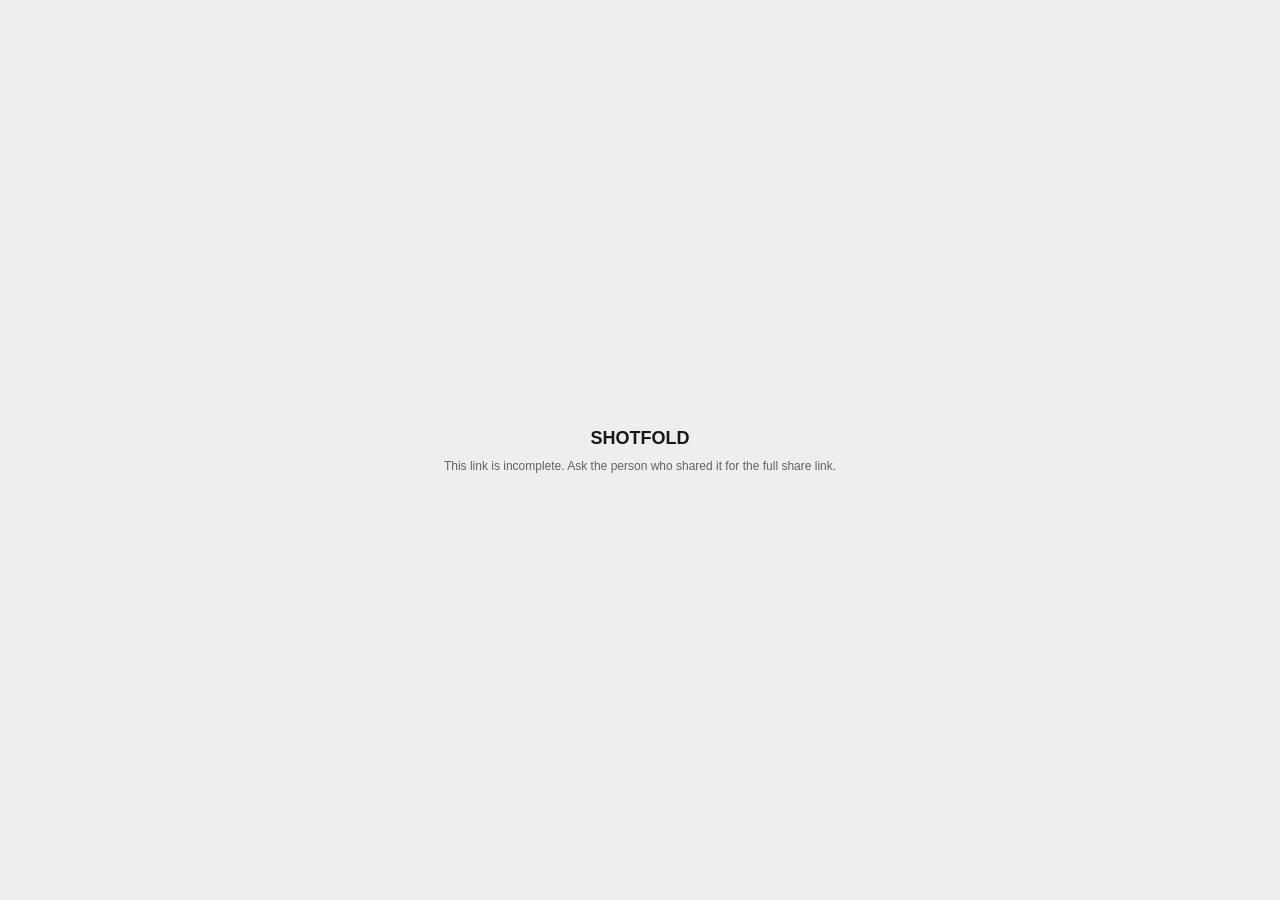
<file: index.html>
<!doctype html>
<html lang="en">
  <head>
    <meta charset="UTF-8" />
    <meta name="viewport" content="width=device-width, initial-scale=1.0" />
    <meta name="robots" content="noindex" />
    <title>ShotFold</title>
    <script type="module" crossorigin src="./assets/index-D21gs_XC.js"></script>
    <link rel="stylesheet" crossorigin href="./assets/index-DOyRBJj_.css">
  </head>
  <body>
    <div id="root"></div>
  </body>
</html>
</file>
<file: assets/index-DOyRBJj_.css>
.empty-sheet-recovery{color:var(--muted);flex-wrap:wrap;justify-content:center;align-items:center;gap:12px;padding:24px;font-size:13px;display:flex}.calendar-view{background:var(--surface);grid-template-rows:auto auto minmax(0,1fr);width:100%;min-width:0;height:100%;min-height:0;display:grid;overflow:hidden}.calendar-overview{min-width:0;color:var(--muted);white-space:nowrap;flex:none;align-items:center;gap:14px;padding-right:4px;font-size:10px;display:inline-flex}.calendar-overview>span{align-items:center;gap:4px;min-width:0;display:inline-flex}.calendar-overview strong{color:var(--ink);font-size:11px}.calendar-overview .has-conflicts,.calendar-overview .has-conflicts strong{color:var(--attention)}.calendar-overview svg{width:13px;height:13px}.calendar-selection-note{background:#edf5f2;border:1px solid #b9cec8;border-radius:4px;align-items:center;gap:5px;height:26px;padding:0 8px;display:inline-flex}.calendar-version-controls{flex:none;align-items:center;gap:5px;display:inline-flex}.calendar-picker select{max-width:210px}.calendar-saveas{align-items:center;gap:5px;padding:6px;display:flex}.calendar-saveas input{border:1px solid var(--rule);background:var(--surface-strong);border-radius:3px;width:168px;height:24px;padding:0 6px;font-size:11px}.calendar-saveas button{border:1px solid var(--action);background:var(--action);color:#fff;border-radius:3px;height:24px;padding:0 10px;font-size:10px;font-weight:650}.calendar-saveas button:disabled{opacity:.5}.calendar-create-day{border:1px solid var(--action);background:var(--action);color:#fff;border-radius:4px;flex:none;align-items:center;gap:5px;height:26px;padding:0 10px;font-size:10px;font-weight:650;display:inline-flex}.calendar-create-day:disabled{opacity:.5}.calendar-create-day svg{width:13px;height:13px}.calendar-error{border-bottom:1px solid var(--rule-dark);color:var(--error);background:#f7ece9;align-items:center;gap:7px;padding:5px 12px;font-size:11px;display:flex}.calendar-error svg{flex:none;width:13px;height:13px}.calendar-error span{flex:1;min-width:0}.calendar-body{grid-template-columns:302px minmax(0,1fr);min-width:0;min-height:0;display:grid}.calendar-pool{border-right:1px solid var(--rule-dark);background:var(--surface-strong);grid-template-rows:auto minmax(0,1fr);min-width:0;min-height:0;display:grid}.calendar-pool.drop-active{box-shadow:inset 0 0 0 2px var(--selection)}.calendar-pool-header{border-bottom:1px solid var(--rule-dark);background:#e9ece8;align-items:center;gap:8px;min-height:34px;padding:0 8px 0 12px;font-size:11px;display:flex}.calendar-pool-header strong{letter-spacing:0;text-transform:uppercase;font-size:11px;font-weight:650}.calendar-pool-header>span{color:var(--muted);font-size:10px}.calendar-pool-sort{margin-left:auto}.calendar-pool-scroll{outline:none;min-height:0;overflow:hidden auto}.calendar-pool-scroll:focus-visible{box-shadow:inset 0 0 0 2px color-mix(in srgb, var(--selection) 55%, transparent)}.calendar-pool-rows{width:100%;position:relative}.calendar-pool-empty{color:var(--muted);padding:18px 12px;font-size:11px}.calendar-pool-row{border-bottom:1px solid var(--rule);cursor:default;-webkit-user-select:none;user-select:none;align-items:center;gap:6px;width:100%;min-width:0;display:flex;position:absolute;top:0;left:0}.calendar-pool-row[draggable=true]{cursor:grab}.calendar-pool-scene{background:var(--scene-header-fill);color:#fff;height:40px;padding:0 8px 0 10px;font-weight:700}.calendar-pool-scene.is-selected{background:color-mix(in srgb, var(--scene-header-fill) 87%, #000)}.calendar-pool-scene strong{flex:none;font-size:11px;font-weight:750}.calendar-pool-scene-title{text-overflow:ellipsis;white-space:nowrap;flex:1;min-width:0;font-size:13.8px;overflow:hidden}.calendar-pool-scene-metrics{color:inherit;flex:none;font-size:9px;font-weight:400}.calendar-pool-location{background:#f7f8f6;height:34px;padding:0 8px 0 16px}.calendar-pool-location.is-selected{background:var(--selected)}.calendar-pool-location-reference{aspect-ratio:4/3;width:34px;height:auto;box-shadow:inset 0 0 0 1px var(--rule);color:var(--muted);background:#e7eae6;border:0;border-radius:2px;flex:none;place-items:center;display:grid;position:relative;overflow:hidden}.calendar-pool-location-reference svg{width:12px;height:12px}.calendar-pool-location-name{flex:1;align-items:center;min-width:0;display:flex}.calendar-pool-location-metrics{color:var(--muted);white-space:nowrap;flex:none;font-size:9px}.calendar-pool-location.has-conflict{opacity:.72}.calendar-conflict-icon{width:13px;height:13px;color:var(--attention);flex:none}.calendar-canvas{columns:300px;column-gap:10px;min-width:0;min-height:0;padding:12px;position:relative;overflow:auto}.calendar-canvas.drop-active{box-shadow:inset 0 0 0 2px var(--selection)}.calendar-day-drop-line{z-index:2;background:var(--selection);pointer-events:none;border-radius:1px;height:3px;position:absolute}.calendar-day-card{break-inside:avoid;border:1px solid var(--rule-dark);background:var(--surface-strong);border-radius:6px;grid-template-rows:auto minmax(0,1fr);width:300px;margin-bottom:10px;display:grid;overflow:hidden}.calendar-day-card.drop-active{border-color:var(--selection);box-shadow:0 0 0 2px color-mix(in srgb, var(--selection) 45%, transparent)}.calendar-day-card.is-multi-day{box-shadow:5px 5px 0 -1px var(--surface-strong), 5px 5px 0 0 var(--rule-dark)}.calendar-day-card.is-multi-day-deep{box-shadow:5px 5px 0 -1px var(--surface-strong), 5px 5px 0 0 var(--rule-dark), 10px 10px 0 -1px var(--surface-strong), 10px 10px 0 0 var(--rule)}.calendar-day-card.is-multi-day.drop-active{box-shadow:0 0 0 2px color-mix(in srgb, var(--selection) 45%, transparent), 5px 5px 0 -1px var(--surface-strong), 5px 5px 0 0 var(--rule-dark)}.calendar-day-card.is-multi-day-deep.drop-active{box-shadow:0 0 0 2px color-mix(in srgb, var(--selection) 45%, transparent), 5px 5px 0 -1px var(--surface-strong), 5px 5px 0 0 var(--rule-dark), 10px 10px 0 -1px var(--surface-strong), 10px 10px 0 0 var(--rule)}.calendar-day-count-pill{border:1px solid var(--rule-dark);background:var(--surface-strong);color:var(--ink);border-radius:999px;flex:none;align-items:center;margin-left:auto;padding:1px 8px;font-size:10px;font-weight:700;display:inline-flex}.calendar-day-length-row{gap:4px;padding:4px 10px 8px;display:flex}.calendar-day-length-choice{border:1px solid var(--rule);background:var(--surface-strong);border-radius:4px;min-width:30px;height:24px;padding:0 6px;font-size:10px}.calendar-day-length-choice:hover{border-color:var(--rule-dark)}.calendar-day-length-choice[aria-pressed=true]{border-color:var(--selection);background:var(--selected);color:var(--selection)}.calendar-day-date-editor{align-items:center;gap:3px;min-width:0;display:inline-flex}.calendar-day-date-range-end{color:var(--muted);white-space:nowrap;font-size:9px}.calendar-month-chip.is-continuation{cursor:default;opacity:.62;border-style:dashed}.calendar-day-card-header{border-bottom:1px solid var(--rule-dark);background:#e9ece8;padding:6px 7px 5px}.calendar-day-card-title,.calendar-day-card-meta{align-items:center;gap:5px;min-width:0;display:flex}.calendar-day-card-title{height:28px}.calendar-schedule-state{width:18px;height:18px;color:var(--sync);flex:0 0 18px;justify-content:center;align-items:center;display:inline-flex}.calendar-schedule-state svg{width:13px;height:13px}.calendar-day-card-meta{height:24px;color:var(--muted);white-space:nowrap;font-size:9px}.calendar-day-card-meta strong{color:var(--ink);margin-left:auto;font-weight:650}.calendar-day-number{border:1px solid var(--rule);background:var(--surface);border-radius:3px;flex:none;place-items:center;width:26px;height:24px;font-size:10px;font-weight:750;display:grid}.calendar-day-name,.calendar-day-date{background:0 0;border:1px solid #0000;border-radius:3px;min-width:0;height:24px;font-size:11px}.calendar-day-name{width:100%;padding:0 5px;font-weight:700}.calendar-day-name::placeholder{color:var(--ink);opacity:1;font-weight:700}.calendar-day-date{width:108px;color:var(--muted);padding:0 3px;font-size:9px}.calendar-day-name:hover,.calendar-day-date:hover,.calendar-day-name:focus,.calendar-day-date:focus{border-color:var(--rule);background:var(--surface-strong)}.calendar-view[aria-readonly=true] .calendar-day-name,.calendar-view[aria-readonly=true] .calendar-day-date{opacity:.58;cursor:default}.calendar-view[aria-readonly=true] .calendar-day-name:hover,.calendar-view[aria-readonly=true] .calendar-day-date:hover{background:0 0;border-color:#0000}.calendar-day-card-header{cursor:grab;-webkit-user-select:none;user-select:none}.calendar-day-card-header.has-color{background:color-mix(in srgb, var(--calendar-day-color) 16%, #e9ece8)}.calendar-month-chip.has-color{background:color-mix(in srgb, var(--calendar-day-color) 16%, var(--surface))}.calendar-day-date-display{min-width:0;height:24px;color:var(--muted);background:0 0;border:1px solid #0000;border-radius:3px;flex:none;padding:0 5px;font-size:9px}.calendar-day-date-display:hover:not(:disabled){border-color:var(--rule);background:var(--surface-strong)}.calendar-day-date-display.is-empty{opacity:.7}.calendar-day-date-display:disabled{cursor:default;opacity:.58}.calendar-drag-ghost{z-index:var(--layer-drag);border:1px solid var(--rule-dark);background:var(--surface-strong);color:var(--ink);white-space:nowrap;border-radius:4px;padding:4px 9px;font-size:11px;font-weight:650;position:fixed;top:-100px;left:-100px;box-shadow:0 2px 8px #1718172e}.calendar-day-picker{gap:5px;padding:6px;display:grid}.calendar-day-picker input{border:1px solid var(--rule);background:var(--surface-strong);border-radius:3px;height:24px;padding:0 6px;font-size:11px}.calendar-day-picker-list{gap:2px;max-height:168px;display:grid;overflow-y:auto}.calendar-day-picker-row{text-align:left;background:0 0;border:0;border-radius:3px;align-items:center;gap:6px;min-width:0;height:26px;padding:0 5px;font-size:11px;display:flex}.calendar-day-picker-row:hover{background:#edf0ec}.calendar-day-picker-label{text-overflow:ellipsis;white-space:nowrap;flex:1;min-width:0;font-weight:650;overflow:hidden}.calendar-day-picker-count{color:var(--muted);flex:none;font-size:9px}.calendar-day-picker-empty{color:var(--muted);padding:6px 5px;font-size:10px}.calendar-day-picker-new{border:0;border-top:1px solid var(--rule);height:26px;color:var(--ink);background:0 0;align-items:center;gap:5px;padding:0 5px;font-size:11px;font-weight:650;display:flex}.calendar-day-picker-new svg{width:12px;height:12px}.calendar-day-card-body{background:#f7f8f6;min-height:44px;max-height:420px;padding:5px;overflow:hidden auto}.calendar-day-card-empty{color:var(--muted);text-align:center;padding:12px 8px;font-size:10px}.calendar-day-scene{border:1px solid var(--rule);background:color-mix(in srgb, var(--calendar-accent) 8%, #e7eae6);cursor:grab;-webkit-user-select:none;user-select:none;border-radius:4px;grid-template-columns:46px minmax(0,1fr);align-items:center;gap:6px;min-width:0;margin-bottom:5px;padding:5px 6px;display:grid;position:relative}.calendar-day-scene:last-child{margin-bottom:0}.calendar-day-scene:hover{border-color:var(--rule-dark)}.calendar-day-scene.is-selected{background:var(--selected)}.calendar-day-scene.has-conflict{cursor:default;opacity:.78}.calendar-day-scene-reference{aspect-ratio:4/3;background:color-mix(in srgb, var(--calendar-accent) 12%, #e7eae6);width:46px;height:auto;box-shadow:inset 0 0 0 1px var(--rule);color:color-mix(in srgb, var(--calendar-accent) 72%, #5d655f);border:0;border-radius:2px;place-items:center;display:grid;position:relative;overflow:hidden}.calendar-day-scene-reference svg{width:14px;height:14px}.calendar-day-card.is-compact .calendar-day-scene{grid-template-columns:30px minmax(0,1fr);gap:5px;margin-bottom:3px;padding:3px 5px}.calendar-day-card.is-compact .calendar-day-scene-reference{width:30px}.calendar-day-card.is-compact .calendar-day-scene-reference svg{width:11px;height:11px}.calendar-day-card.is-compact .calendar-day-scene-locations{display:none}.calendar-day-card.is-compact .calendar-day-scene-name{font-size:10px}.calendar-day-scene-copy{min-width:0}.calendar-day-scene-heading{align-items:center;gap:5px;min-width:0;font-size:11px;display:flex}.calendar-day-scene-name{text-overflow:ellipsis;white-space:nowrap;flex:1;min-width:0;font-weight:700;overflow:hidden}.calendar-day-scene-number{text-align:right;flex:none;margin-left:auto;font-size:10px;font-weight:750}.calendar-day-scene-locations{flex-wrap:wrap;gap:3px;min-width:0;margin-top:3px;display:flex}.calendar-location-pill{border:1px solid var(--rule);background:var(--surface-strong);max-width:100%;color:var(--ink);text-overflow:ellipsis;white-space:nowrap;border-radius:999px;align-items:center;gap:3px;padding:1px 7px;font-size:9px;line-height:1.5;display:inline-flex;overflow:hidden}.calendar-location-pill svg{width:10px;height:10px;color:var(--muted);flex:none}.calendar-location-pill.is-exterior svg.calendar-intext-exterior{color:var(--ink)}.calendar-intext-count{flex:none;align-items:center;gap:3px;display:inline-flex}.calendar-intext-count svg{width:11px;height:11px}.calendar-month-chip .calendar-intext-count svg{width:10px;height:10px}.calendar-month{grid-template-rows:auto auto minmax(0,1fr) auto;min-width:0;min-height:0;display:grid;overflow:hidden}.calendar-month-header{border-bottom:1px solid var(--rule);background:#f3f5f2;justify-content:center;align-items:center;gap:10px;min-height:34px;display:flex}.calendar-month-header strong{text-align:center;min-width:140px;font-size:12px}.calendar-month-weekdays{border-bottom:1px solid var(--rule);color:var(--muted);text-transform:uppercase;background:#e9ece8;grid-template-columns:repeat(7,minmax(0,1fr));font-size:9px;display:grid}.calendar-month-weekdays span{padding:4px 8px}.calendar-month-grid{grid-template-columns:repeat(7,minmax(0,1fr));grid-auto-rows:minmax(92px,1fr);min-height:0;display:grid;overflow-y:auto}.calendar-month-cell{border-right:1px solid var(--rule);border-bottom:1px solid var(--rule);background:var(--surface-strong);flex-direction:column;align-items:stretch;gap:3px;min-width:0;padding:4px;display:flex}.calendar-month-cell:nth-child(7n){border-right:0}.calendar-month-cell.out-month{color:var(--muted);background:#f0f2ef}.calendar-month-cell.drop-active{box-shadow:inset 0 0 0 2px var(--selection)}.calendar-month-date{color:var(--muted);font-size:9px}.calendar-month-chip{border:1px solid var(--rule);background:var(--surface);cursor:grab;text-align:left;border-radius:4px;align-items:center;gap:5px;min-width:0;padding:3px 5px;font-size:10px;display:flex}.calendar-month-chip:hover{border-color:var(--rule-dark)}.calendar-month-chip .calendar-day-number{width:20px;height:18px;font-size:9px}.calendar-month-chip-label{text-overflow:ellipsis;white-space:nowrap;flex:1;min-width:0;font-weight:650;overflow:hidden}.calendar-month-chip-count{color:var(--muted);flex:none;font-size:9px}.calendar-month-undated{border-top:1px solid var(--rule-dark);background:#f3f5f2;align-items:center;gap:6px;min-height:40px;padding:5px 10px;display:flex;overflow-x:auto}.calendar-month-undated.drop-active{box-shadow:inset 0 0 0 2px var(--selection)}.calendar-month-undated-label{color:var(--muted);text-transform:uppercase;flex:none;font-size:9px}.calendar-month-undated-empty{color:var(--muted);font-size:10px}.calendar-month-undated .calendar-month-chip{flex:none;max-width:220px}.calendar-no-days{width:100%;color:var(--muted);column-span:all;justify-items:center;gap:10px;padding:44px 0;font-size:11px;display:grid}.calendar-no-days svg{width:22px;height:22px;color:var(--action)}.calendar-menu-day-label{text-overflow:ellipsis;white-space:nowrap;max-width:210px;overflow:hidden}.calendar-removal-dialog{border:1px solid var(--rule-dark);background:var(--surface-strong);border-radius:7px;width:min(440px,100vw - 48px);display:grid;overflow:hidden;box-shadow:0 20px 54px #17181738}.calendar-removal-dialog>header,.calendar-removal-dialog>footer{align-items:center;gap:8px;min-height:46px;padding:8px 10px;display:flex}.calendar-removal-dialog>header{border-bottom:1px solid var(--rule)}.calendar-removal-dialog>header h2{text-overflow:ellipsis;white-space:nowrap;flex:1;min-width:0;margin:0;font-size:14px;overflow:hidden}.calendar-removal-dialog>footer{border-top:1px solid var(--rule);justify-content:flex-end}.calendar-removal-body{color:var(--ink);gap:8px;padding:14px;font-size:11px;line-height:1.5;display:grid}.calendar-removal-body p{margin:0}.calendar-removal-body p+p{color:var(--muted)}.calendar-removal-dialog .text-button.danger{border-color:var(--danger);background:var(--danger);color:#fff}.calendar-removal-dialog .text-button.danger:hover{background:#8f2727}.calendar-view{flex-direction:column;grid-template-rows:none;display:flex}.calendar-subtoolbar,.calendar-footer,.calendar-error{flex:none}.calendar-footer{height:24px}.calendar-footer .has-conflicts,.calendar-footer .has-conflicts strong{color:var(--attention)}.calendar-footer svg{width:12px;height:12px}.calendar-body{flex:auto;min-height:0}.viewer-script{background:var(--canvas,#ecefec);min-height:100%}.viewer-script ::selection{background:color-mix(in srgb, var(--selection,#1769e0) 28%, transparent)}.viewer-script-doc{border:1px solid var(--rule,#ccd1cc);background:var(--paper,#fff);border-radius:4px;max-width:880px;margin:18px auto 60px;padding:4px 0 24px;font-size:13px;line-height:1.55}.viewer-script-empty{color:var(--muted,#606560);justify-content:center;align-items:center;padding:60px 0;font-size:13px;display:flex}.viewer-script .script-scene-band{margin:0;padding:14px 0 6px}.viewer-script .script-scene-band-first{padding-top:0}.viewer-script .script-scene-band-inner{background:var(--scene-header-fill);color:#fff;align-items:center;gap:10px;padding:6px 24px 6px 12px;display:flex}.viewer-script .script-scene-band-number{font-family:ui-monospace,SFMono-Regular,Menlo,monospace;font-size:12px;font-weight:600}.viewer-script .script-scene-band-title{font-size:13px;font-weight:600}.viewer-script-shot{grid-template-columns:max-content minmax(0,1fr);display:grid}.viewer-script-gutter{box-sizing:border-box;width:max(48px, calc(var(--script-number-chars,3) * 1ch + 29px));border-right:1px solid color-mix(in srgb, var(--rule,#ccd1cc) 55%, transparent);background:color-mix(in srgb, var(--canvas,#ecefec) 40%, var(--paper,#fff));justify-content:center;align-items:flex-start;padding:2px 6px 0;font-family:ui-monospace,SFMono-Regular,Menlo,monospace;font-size:10px;display:flex}.viewer-script .script-shot-pill{text-overflow:ellipsis;border:1px solid var(--rule,#ccd1cc);background:var(--paper,#fff);color:var(--muted,#606560);white-space:nowrap;border-radius:9px;padding:1px 7px;font-family:ui-monospace,SFMono-Regular,Menlo,monospace;font-size:10px;line-height:1.5;display:inline-block;overflow:hidden}.viewer-script-text{min-width:0;padding:0 24px 0 12px}.viewer-script-shot-divided .viewer-script-text{background-image:linear-gradient(to bottom, transparent 7px, color-mix(in srgb, var(--rule,#ccd1cc) 62%, transparent) 7px, color-mix(in srgb, var(--rule,#ccd1cc) 62%, transparent) 8px, transparent 8px);background-repeat:no-repeat;padding-top:15px}.viewer-script-shot-divided .viewer-script-gutter{padding-top:17px}.viewer-script-line{white-space:pre-wrap;overflow-wrap:break-word;min-height:1.55em}.viewer-script-line-label{padding-left:4.5em;padding-right:5em}.viewer-script-line-speech{padding-left:3.4em;padding-right:5em}.viewer-script-line-cue{color:var(--muted,#606560);padding-left:4em;padding-right:5em}.viewer-script .role-dialogueLabel{font-weight:750}.viewer-script .role-action{font-weight:640}.viewer-script .role-sfx{color:var(--muted,#606560)}.viewer-script .script-search-match{color:inherit;background:color-mix(in srgb, var(--accent,#d7ad54) 32%, transparent);border-radius:2px}.viewer-script .script-search-match.active{outline:1px solid var(--accent,#d7ad54);background:color-mix(in srgb, var(--accent,#d7ad54) 55%, transparent)}:root{--ink:#171817;--muted:#606560;--faint:#8b918c;--canvas:#ecefec;--surface:#fafbf9;--surface-strong:#fff;--paper:#fff;--rule:#ccd1cc;--rule-dark:#aeb5af;--menu-radius:10px;--control-radius:7px;--selection:#1769e0;--selection-hover:#1054b6;--selected:#edf4ff;--selected-strong:#dceaff;--table-rule:#d2d8d4;--selected-wash:#f6f7f6;--action:#c84435;--action-dark:#a9382d;--sync:#197e78;--attention:#c99418;--attention-text:#8a6410;--danger:#b83232;--error:#b83232;--scene-accent:#c84435}*{box-sizing:border-box}html,body,#root{height:100%;margin:0}body{background:var(--canvas);color:var(--ink);-webkit-font-smoothing:antialiased;font-family:-apple-system,Helvetica Neue,Arial,sans-serif;font-size:12px}button{font:inherit;cursor:pointer}.mono{font-variant-numeric:tabular-nums;font-family:ui-monospace,SFMono-Regular,Menlo,Consolas,monospace}.viewer-gate{text-align:center;place-content:center;gap:10px;height:100%;display:grid}.viewer-gate h1{letter-spacing:0;text-transform:uppercase;margin:0;font-size:18px}.viewer-gate p{max-width:420px;color:var(--muted);margin:0}.viewer-gate-error{color:#a4231b}.viewer-password-form{justify-content:center;gap:6px;display:flex}.viewer-password-form input{border:1px solid var(--rule-dark);background:var(--paper);width:200px;height:32px;padding:0 10px;font-size:13px}.viewer-password-form button,.viewer-comment-form button{border:1px solid var(--ink);background:var(--ink);color:#fff;height:32px;padding:0 14px}.viewer-password-form button:disabled,.viewer-comment-form button:disabled{opacity:.4;cursor:default}.viewer-shell{--chrome-tab-fill:#f1f3f0;--chrome-tab-active-fill:#fff;flex-direction:column;height:100%;display:flex}.viewer-titlebar{border-bottom:1px solid var(--rule);background:var(--paper);justify-content:space-between;align-items:center;gap:16px;min-height:34px;padding:0 16px;display:flex}.viewer-titlebar-trailing{flex:none;align-items:center;gap:8px;display:flex}.viewer-header{min-height:var(--chrome-command-height,46px);background:var(--paper);grid-template-columns:minmax(max-content,1fr) auto minmax(max-content,1fr);align-items:center;gap:16px;padding:4px 16px 0;display:grid;position:relative}.viewer-header:after{content:"";background:var(--rule);height:1px;position:absolute;bottom:0;left:0;right:0}.viewer-header>.viewer-header-leading,.viewer-header>.viewer-header-trailing{margin-bottom:4px}.viewer-header>.viewer-tabs{z-index:1;place-self:end center;position:relative}.viewer-header-leading{align-items:center;gap:8px;display:flex}.viewer-header-trailing{justify-self:end;align-items:center;gap:8px;display:flex}.viewer-shell .viewer-toolbar.view-bar.mode-bar{grid-template-columns:minmax(max-content,1fr) auto minmax(0,1fr);padding:0 16px}.viewer-toolbar .mode-bar-trailing{justify-content:flex-end}.viewer-footer{border-top:1px solid var(--rule);height:24px;color:var(--muted);background:#f0f2ef;flex:none;align-items:center;gap:14px;padding:0 16px;font-size:10px;display:flex}.viewer-footer strong{color:var(--ink);font-weight:600}.viewer-footer-meta{white-space:nowrap;margin-left:auto}.viewer-title{text-overflow:ellipsis;white-space:nowrap;min-width:0;margin:0;font-size:14px;overflow:hidden}.viewer-tabs{min-width:0;display:flex}.viewer-print{background:var(--paper);height:28px;color:var(--ink);border:0;border-radius:5px;padding:0 10px}.viewer-toolbar{border-bottom:1px solid var(--rule-dark);background:var(--paper);flex-wrap:wrap;align-items:center;gap:8px;padding:6px 16px;display:flex}.sr-only{clip:rect(0, 0, 0, 0);white-space:nowrap;border:0;width:1px;height:1px;padding:0;position:absolute;overflow:hidden}.viewer-status-control{background:var(--surface);border:0;border-radius:5px;align-items:center;gap:5px;height:28px;padding-left:7px;display:inline-flex}.viewer-multi-select-toggle[aria-pressed=true]{background:var(--selection);color:#fff}.viewer-status-control>span{color:var(--muted);font-size:10px}.viewer-status-control select{height:26px;color:var(--ink);font:inherit;background:0 0;border:0;font-size:10px}.viewer-status-error{z-index:var(--layer-notice);color:#7c2b27;background:#fff3f1;border:1px solid #9f3b35;border-radius:4px;max-width:min(420px,100vw - 32px);padding:8px 10px;font-size:11px;position:fixed;bottom:16px;right:16px}.shotlist-projection-controls{align-items:center;gap:6px;display:flex}.viewer-search{flex:none;align-items:center;width:min(236px,34vw);display:flex;position:relative}.viewer-search>svg{width:13px;height:13px;color:var(--muted);pointer-events:none;position:absolute;left:8px}.viewer-search input{border:1px solid var(--rule);background:var(--surface-strong);width:100%;height:24px;padding:0 8px 0 26px;font-size:11px}.viewer-search input[type=search]::-webkit-search-cancel-button{display:none}.viewer-search[data-active-navigation=true] input{padding-right:106px}.viewer-search .search-navigation{align-items:center;gap:1px;display:flex;position:absolute;right:3px}.viewer-search .search-result-count{width:34px;color:var(--muted);text-align:right;text-overflow:ellipsis;white-space:nowrap;font-size:9px;overflow:hidden}.viewer-search .search-navigation .icon-button{background:0 0;border-color:#0000;width:20px;min-width:20px;height:20px}.viewer-search .search-navigation .icon-button:hover:not(:disabled){border-color:var(--rule);background:var(--surface-strong)}.viewer-search .search-navigation .icon-button svg{color:currentColor;pointer-events:none;width:13px;height:13px;position:static}.viewer-fit-toggle[aria-pressed=true]{background:var(--selection);color:#fff}.viewer-projection-empty{color:var(--muted);text-align:center;padding:24px 16px}.icon-button{width:28px;height:28px;color:var(--ink);background:0 0;border:0;border-radius:5px;justify-content:center;align-items:center;padding:0;display:inline-flex}.icon-button svg{width:14px;height:14px}.icon-button:hover:not(:disabled),.viewer-print:hover{background:var(--selected);color:var(--selection)}:where(button,select,input,textarea):focus-visible{outline:2px solid var(--selection);outline-offset:2px}.icon-button:disabled{opacity:.42;cursor:default}.viewer-details-toggle[aria-pressed=true]{background:var(--selection);color:#fff}.popup-menu{z-index:var(--layer-menu);max-height:var(--popup-available-height);border:1px solid var(--rule-dark);background:#f8faf7;border-radius:5px;padding:6px;position:fixed;overflow:auto;box-shadow:0 10px 28px #181c183d}.popup-menu-command{width:100%;min-height:30px;color:var(--ink);text-align:left;background:0 0;border:0;border-radius:3px;align-items:center;gap:8px;padding:0 7px;font-size:11px;font-weight:650;display:flex}.popup-menu-command:hover:not(:disabled){background:#e9ede8}.popup-menu-command svg{width:14px;height:14px;color:var(--muted);flex:none}.text-button{border:1px solid var(--rule);background:var(--surface-strong);height:28px;color:var(--ink);align-items:center;gap:5px;padding:0 10px;font-size:11px;display:inline-flex}.text-button:disabled{opacity:.4;cursor:default}.segmented{display:inline-flex}.segmented-button{border:1px solid var(--rule);background:var(--surface-strong);color:var(--muted);border-right-width:0;padding:0 10px;font-size:11px}.segmented-button:first-child{border-radius:4px 0 0 4px}.segmented-button:last-child{border-right-width:1px;border-radius:0 4px 4px 0}.segmented-button[aria-pressed=true]{background:var(--ink);color:#fff}.viewer-body{flex:1;min-height:0;display:flex}.viewer-main{flex:1;min-width:0;overflow:auto}.viewer-selected{outline:2px solid var(--selection);outline-offset:-2px}.viewer-comment-dot{background:var(--attention);vertical-align:middle;border-radius:50%;width:6px;height:6px;margin-left:5px;display:inline-block}.viewer-image-frame{width:72px;height:auto;aspect-ratio:var(--viewer-reference-aspect,16 / 9);background:var(--rule);justify-content:center;align-items:center;display:inline-flex;position:relative;overflow:hidden}.viewer-image-frame img{object-fit:fill;transform-origin:50%;max-width:none;max-height:none;display:block;position:absolute}.viewer-image-placeholder{color:var(--faint);font-size:9px}.viewer-more-chip{border:1px solid var(--rule-dark);background:var(--paper);color:var(--muted);border-radius:3px;margin-left:4px;padding:1px 4px;font-size:9px}.viewer-image-stack{gap:2px;display:grid}.viewer-image-stack .viewer-image-frame{width:100%;height:auto;aspect-ratio:var(--viewer-reference-aspect,16 / 9)}.production-tag-list{justify-content:var(--cell-justify,flex-start);flex-wrap:wrap;gap:3px;min-width:0;display:flex}.production-tag{text-overflow:ellipsis;white-space:nowrap;background:#edf1ed;border:1px solid #0000;border-radius:999px;align-items:center;min-width:0;max-width:100%;min-height:16px;padding:1px 6px;font-size:.85em;font-weight:650;line-height:1.15;display:inline-flex;overflow:hidden}.production-tag-list-wardrobe .production-tag{color:#623650;background:#e1c4d5;border-color:#0000}.production-tag-list-props .production-tag{color:#304525;background:#cbdcba;border-color:#0000}.viewer-shotlist table{border-collapse:collapse;background:var(--paper);table-layout:fixed}.viewer-shotlist th,.viewer-shotlist td{border-bottom:1px solid var(--table-rule);text-align:left;vertical-align:middle;padding:5px 8px;font-size:11px}.viewer-shotlist th+th,.viewer-shotlist td+td{border-left:1px solid var(--table-rule)}.viewer-shotlist td{white-space:pre-wrap}.viewer-cell-body{min-width:0;display:block}.viewer-rows-clamped .viewer-shot-row .viewer-cell-body{-webkit-line-clamp:3;-webkit-box-orient:vertical;display:-webkit-box;overflow:hidden}.viewer-shotlist thead th{z-index:2;border-bottom:1px solid var(--table-rule);background:var(--canvas);color:var(--muted);cursor:grab;letter-spacing:0;text-transform:uppercase;white-space:nowrap;-webkit-user-select:none;user-select:none;font-size:10px;font-weight:600;position:sticky;top:0;overflow:visible}.viewer-shotlist thead th[data-drop=before]{box-shadow:inset 2px 0 0 var(--selection)}.viewer-shotlist thead th[data-drop=after]{box-shadow:inset -2px 0 0 var(--selection)}.viewer-col-grip{z-index:3;cursor:col-resize;width:9px;position:absolute;top:0;bottom:0;right:-4px}.viewer-col-grip:hover{box-shadow:inset -3px 0 0 var(--rule-dark)}.viewer-shotlist thead th{position:sticky}.viewer-col-number{font-variant-numeric:tabular-nums;white-space:nowrap;width:52px}.viewer-col-status{text-align:center;white-space:nowrap;width:116px}.viewer-status-pill{border:1px solid var(--rule-dark);background:var(--canvas);min-height:20px;color:var(--muted);border-radius:999px;justify-content:center;align-items:center;padding:2px 6px;font-size:9px;font-weight:800;line-height:1;display:inline-flex}.viewer-status-up-next{color:#70560e;background:#fff2c2;border-color:#d0a22b}.viewer-status-already-shot{color:#285f3e;background:#e5f1e9;border-color:#8ebaa0}.viewer-status-on-hold{color:#8b2f2a;background:#f7e8e6;border-color:#d3a09c}.viewer-status-special{color:#7a2e67;background:#f6e6f1;border-color:#c893b8}.viewer-col-ref{width:84px}.viewer-shotlist td.viewer-col-ref,.viewer-schedules-cell.viewer-col-ref{padding:3px 4px}.viewer-col-description{min-width:260px}.viewer-section-row td{border-top:1px solid var(--table-rule);background:var(--canvas);color:var(--muted);letter-spacing:0;text-transform:uppercase;font-size:10px;font-weight:750}.viewer-scene-row{--table-rule:color-mix(in srgb-linear, var(--scene-header-fill) var(--table-rule-luminance), black);cursor:pointer;background:var(--scene-header-fill);color:#fff}.viewer-scene-row td{border-top:0;font-weight:650}.viewer-scene-title-line{align-items:center;gap:7px;min-width:0;display:flex}.viewer-scene-number{align-items:center;gap:3px;display:inline-flex}.viewer-scene-disclosure{width:20px;height:20px;color:inherit;cursor:pointer;background:0 0;border:0;border-radius:3px;flex:none;place-items:center;padding:0;display:inline-grid}.viewer-scene-disclosure:hover{background:color-mix(in srgb, currentColor 10%, transparent)}.viewer-scene-disclosure:focus-visible{outline:2px solid var(--selection);outline-offset:1px}.viewer-scene-disclosure svg{pointer-events:none;width:15px;height:15px}.viewer-scene-title{font-size:calc(25.3px * var(--cell-font-scale,1));text-overflow:ellipsis;white-space:nowrap;line-height:1.15;overflow:hidden}.viewer-scene-count{color:inherit;margin-top:2px;font-size:10px;font-weight:400;display:block}.viewer-scene-row td.viewer-col-description{color:inherit;font-weight:400}.viewer-shot-row{cursor:pointer}.viewer-shot-row:hover{--table-rule:color-mix(in srgb-linear, color-mix(in srgb, var(--ink) 3%, var(--paper)) var(--table-rule-luminance), black);background:color-mix(in srgb, var(--ink) 3%, var(--paper))}.viewer-shot-row.viewer-selected{--table-rule:color-mix(in srgb-linear, var(--selected) var(--table-rule-luminance), black);background:var(--selected)}.viewer-fragment-row td{color:var(--muted)}.viewer-fragment-kind{font-size:10px;font-style:italic}.viewer-storyboard{padding:12px}.viewer-storyboard-section{border-top:1px solid var(--table-rule);background:var(--canvas);align-items:baseline;gap:8px;margin-bottom:10px;padding:6px 10px;font-size:11px;font-weight:750;display:flex}.viewer-storyboard-section>span{color:var(--muted);letter-spacing:0;font-size:9px}.viewer-storyboard-scene{margin-bottom:18px;position:relative}.viewer-storyboard-scene.viewer-scene-has-overlay{z-index:20}.viewer-storyboard-scene header{z-index:5;background:var(--scene-header-fill);color:#fff;cursor:pointer;border-top:0;align-items:baseline;gap:8px;padding:6px 10px;display:flex;position:sticky;top:0}.viewer-storyboard-scene header .viewer-scene-disclosure{align-self:center}.viewer-storyboard-scene header>span{font-size:1.15em;font-weight:700}.viewer-storyboard-scene header small{color:inherit;margin-left:auto}.viewer-storyboard-grid{grid-template-columns:repeat(auto-fill,minmax(190px,1fr));gap:10px;padding:10px 0;display:grid}.viewer-storyboard-size-large .viewer-storyboard-grid{grid-template-columns:repeat(auto-fill,minmax(280px,1fr))}.viewer-storyboard-size-medium .viewer-storyboard-grid{grid-template-columns:repeat(auto-fill,minmax(210px,1fr))}.viewer-storyboard-size-small .viewer-storyboard-grid{grid-template-columns:repeat(auto-fill,minmax(160px,1fr))}.viewer-storyboard-grid[hidden]{display:none}.viewer-card{border:1px solid var(--rule);background:var(--paper);min-width:0;color:var(--ink);cursor:pointer;font:inherit;text-align:left;touch-action:manipulation;border-radius:6px;flex-direction:column;padding:0;display:flex;position:relative;container-type:inline-size}.viewer-card-unfurled{z-index:40}.viewer-card-board{aspect-ratio:var(--viewer-reference-aspect,16 / 9);background:var(--rule);border-radius:5px 5px 0 0;display:block;position:relative;overflow:hidden}.viewer-card-board.storyboard-status-media-tint{background:color-mix(in srgb, var(--shot-status-media-tint) 14%, var(--rule))}.viewer-card-board .viewer-image-frame{width:100%;height:100%}.viewer-card-board .viewer-more-chip{position:absolute;bottom:4px;right:4px}.viewer-card-mosaic{gap:2px;width:100%;height:100%;display:grid}.viewer-card-mosaic-2,.viewer-card-mosaic-3,.viewer-card-mosaic-4{grid-template-rows:1fr 1fr;grid-template-columns:1fr 1fr}.viewer-card-mosaic .viewer-image-frame{width:100%;height:100%}.viewer-card-mosaic-2 .viewer-image-frame{aspect-ratio:var(--viewer-reference-aspect,16 / 9);grid-row:1/3;align-self:center;height:auto}.viewer-card-mosaic-3 .viewer-image-frame:last-child{grid-column:1/3;justify-self:center;width:50%}.viewer-card-cascade{display:block;position:absolute;inset:0}.viewer-card-cascade>.viewer-image-frame{position:absolute;inset:0}.viewer-card-cascade-strip{z-index:2;grid-template-columns:repeat(var(--viewer-cascade-count), minmax(0, 1fr));gap:3px;display:grid;position:absolute;bottom:5px;right:5px}.viewer-card-cascade-1{--viewer-cascade-count:1}.viewer-card-cascade-2{--viewer-cascade-count:2}.viewer-card-cascade-3{--viewer-cascade-count:3}.viewer-card-cascade-4{--viewer-cascade-count:4}.viewer-card-cascade-1 .viewer-card-cascade-strip{width:36%}.viewer-card-cascade-2 .viewer-card-cascade-strip{width:62%}.viewer-card-cascade-3 .viewer-card-cascade-strip{width:78%}.viewer-card-cascade-4 .viewer-card-cascade-strip{width:90%}.viewer-card-cascade-tile{min-width:0;aspect-ratio:var(--viewer-reference-aspect,16 / 9);background:var(--paper);border:1px solid #ffffffd1;border-radius:3px;display:block;position:relative;overflow:hidden;box-shadow:0 1px 4px #1718175c}.viewer-card-cascade-tile .viewer-image-frame{position:absolute;inset:0}.viewer-card-copy{grid-template-rows:var(--viewer-storyboard-copy-rows,auto minmax(0, 1fr));flex:auto;gap:3px;min-height:0;padding:6px 8px;display:grid}.viewer-card-slots{align-items:baseline;gap:5px;min-width:0;display:flex}.viewer-card-slots.storyboard-status-highlight{background:var(--shot-status-highlight);color:var(--shot-status-highlight-text);margin-block-start:-6px;margin-inline:-8px;padding-block-start:6px;padding-inline:8px}.viewer-card-slots.storyboard-status-highlight .viewer-card-slot,.viewer-card-slots.storyboard-status-highlight .viewer-card-slot-strong,.viewer-card-slots.storyboard-status-highlight .viewer-card-slot small{color:var(--shot-status-highlight-text)}.viewer-card-slots.storyboard-status-highlight .viewer-card-slot small{background:#ffffff2e}.viewer-card-slot{min-width:0;color:var(--faint);font-size:var(--viewer-storyboard-slot-font,10px);white-space:nowrap;flex:50%;align-items:baseline;gap:3px;font-weight:600;display:inline-flex;overflow:hidden}.viewer-card-slot>span{text-overflow:ellipsis;min-width:0;overflow:hidden}.viewer-card-slot-right{text-align:right;justify-content:flex-end}.viewer-card-slot-strong{color:var(--ink);font-weight:700}.viewer-card-slot small{background:color-mix(in srgb, var(--ink) 10%, transparent);border-radius:2px;flex:none;padding:0 3px;font-size:8px;line-height:12px}.viewer-card-comment-dot{z-index:2;position:absolute;top:5px;right:5px}.viewer-card-description{-webkit-line-clamp:var(--viewer-storyboard-description-clamp,2);min-height:0;color:var(--muted);font-size:var(--viewer-storyboard-description-font,10px);white-space:pre-wrap;-webkit-box-orient:vertical;display:-webkit-box;overflow:hidden}.viewer-boards-fit .viewer-card-description{max-height:var(--viewer-storyboard-description-max-height);-webkit-line-clamp:unset;padding-right:4px;display:block;overflow:hidden auto}.viewer-boards-fit.viewer-boards-fit-all .viewer-card-description{max-height:none;padding-right:0;overflow-y:visible}.viewer-storyboard-unfurl,.viewer-storyboard-overlay-close{z-index:4;width:24px;height:24px;color:var(--muted);cursor:pointer;background:#fafbf9f5;border:0;border-radius:5px;place-items:center;padding:0;transition:background-color 90ms,color 90ms;display:grid;position:absolute;top:6px;left:6px}.viewer-storyboard-unfurl:hover,.viewer-storyboard-overlay-close:hover,.viewer-storyboard-unfurl:focus-visible,.viewer-storyboard-overlay-close:focus-visible{background:var(--selection);color:#fff}.viewer-storyboard-unfurl svg,.viewer-storyboard-overlay-close svg{width:12.75px;height:12.75px}.viewer-storyboard-overlay{z-index:3;width:var(--viewer-overlay-width);grid-template-columns:minmax(0, var(--viewer-overlay-media-track)) minmax(0, .6667fr);border:3px solid var(--selection);background:var(--paper);cursor:default;border-radius:6px;align-items:stretch;max-width:calc(100vw - 32px);display:grid;position:absolute;top:-3px;left:-3px;overflow:hidden;box-shadow:0 12px 30px #1718173d}.viewer-storyboard-overlay.flip-left{grid-template-columns:minmax(0, .6667fr) minmax(0, var(--viewer-overlay-media-track));left:auto;right:-3px}.viewer-storyboard-overlay.compact-copy{width:var(--viewer-overlay-compact-width);grid-template-rows:auto auto;grid-template-columns:minmax(0,1fr)}.viewer-storyboard-overlay-media{border-right:1px solid var(--rule);background:#e9ece8;flex-direction:column;gap:6px;min-width:0;padding:7px;display:flex}.viewer-storyboard-overlay.flip-left .viewer-storyboard-overlay-media{border-right:0;border-left:1px solid var(--rule);order:2}.viewer-storyboard-overlay.compact-copy .viewer-storyboard-overlay-media,.viewer-storyboard-overlay.compact-copy.flip-left .viewer-storyboard-overlay-media{border-right:0;border-bottom:1px solid var(--rule);border-left:0;order:1}.viewer-storyboard-overlay-tile{width:100%;aspect-ratio:var(--viewer-reference-aspect,16 / 9);background:var(--rule);border:1px solid #d4d9d4;border-radius:4px;flex:none;display:block;position:relative;overflow:hidden}.viewer-storyboard-overlay-tile .viewer-image-frame{width:100%;height:100%;position:absolute;inset:0}.viewer-storyboard-overlay-copy{grid-template-rows:var(--viewer-storyboard-copy-rows,auto minmax(0, 1fr) auto);gap:4px;min-width:0;padding:9px 10px;display:grid}.viewer-storyboard-overlay.flip-left .viewer-storyboard-overlay-copy{order:1}.viewer-storyboard-overlay.compact-copy .viewer-storyboard-overlay-copy,.viewer-storyboard-overlay.compact-copy.flip-left .viewer-storyboard-overlay-copy{order:2;grid-template-rows:none;grid-auto-rows:auto;grid-auto-flow:row}.viewer-overlay-description{min-height:0;color:var(--muted);font-size:var(--viewer-storyboard-description-font,10px);white-space:pre-wrap;line-height:1.3;display:block;overflow:hidden auto}.viewer-overlay-description-content{display:block}.viewer-storyboard-overlay.compact-copy .viewer-overlay-description{overflow:visible}.viewer-storyboard-overlay.flip-left .viewer-storyboard-overlay-close{left:auto;right:6px}.viewer-overview{gap:0;padding:0;display:grid}.viewer-overview-stats{border:0;border-bottom:1px solid var(--rule);background:var(--canvas);color:var(--muted);text-transform:uppercase;gap:18px;padding:8px 12px;font-size:10px;display:flex}.viewer-overview-stats strong{color:var(--ink);margin-right:4px;font-size:13px}.viewer-overview-band{border:0;border-bottom:1px solid var(--rule);box-shadow:inset 4px 0 0 var(--scene-accent);background:var(--paper);text-align:left;flex-wrap:wrap;align-items:center;gap:10px 14px;padding:10px 12px;display:flex}.viewer-overview-copy{flex:240px;gap:2px;min-width:0;display:grid}.viewer-overview-scene-label{color:var(--scene-label-ink,var(--scene-accent));letter-spacing:0;text-transform:uppercase;font-size:9px;font-weight:750}.viewer-overview-title{font-size:15px}.viewer-overview-summary{color:var(--muted);font-size:11px;overflow:hidden}.viewer-overview-facts{color:var(--muted);font-size:10px}.viewer-overview-worlds{color:var(--faint);letter-spacing:0;text-overflow:ellipsis;text-transform:uppercase;white-space:nowrap;font-size:9px;overflow:hidden}.viewer-overview-frames{flex:none;gap:8px;margin-left:auto;display:flex}.viewer-overview-frame{justify-items:start;gap:2px;display:grid}.viewer-overview-frame .viewer-image-frame{width:clamp(104px,13vw,168px);height:auto;aspect-ratio:var(--viewer-reference-aspect,16 / 9)}.viewer-overview-frame small{max-width:clamp(104px,13vw,168px);color:var(--muted);text-overflow:ellipsis;white-space:nowrap;font-size:9px;overflow:hidden}.viewer-export-backdrop{z-index:var(--layer-dialog);background:#181c184d;place-items:center;padding:18px;display:grid;position:fixed;inset:0}.viewer-export-backdrop .shotlist-export-dialog.export-workspace{width:calc(100vw - 36px);height:calc(100vh - 36px)}.viewer-export-sheet{flex:none;position:relative;overflow:hidden}.viewer-export-clip{background:#fff;position:absolute;overflow:hidden}.viewer-export-frame{transform-origin:0 0;pointer-events:none;background:#fff;border:0;display:block}.export-preview-note span{color:var(--muted)}@media (width<=860px){.viewer-export-backdrop{padding:0}.viewer-export-backdrop .shotlist-export-dialog.export-workspace{border:0;border-radius:0;width:100vw;height:100vh}.viewer-export-backdrop .export-workspace-body{grid-template-rows:minmax(0,45%) minmax(0,1fr);grid-template-columns:minmax(0,1fr) 72px}.viewer-export-backdrop .export-workspace-settings{border-right:0;border-bottom:1px solid var(--rule);grid-column:1/-1}.viewer-export-backdrop .export-preview{padding:12px}.viewer-export-backdrop .export-workspace-rail{padding:8px 4px}}.viewer-print{align-items:center;gap:5px;display:inline-flex}.viewer-print svg{width:13px;height:13px}.viewer-comments{border-left:1px solid var(--rule);background:var(--paper);flex-direction:column;flex:none;width:280px;display:flex;box-shadow:-4px 0 12px #1718170f}.viewer-comments>header{background:var(--scene-header-fill);color:#fff;justify-content:space-between;align-items:center;gap:8px;padding:8px 10px;display:flex}.viewer-comments>header strong{overflow-wrap:anywhere;min-width:0}.viewer-comments>header button{width:22px;height:22px;color:inherit;background:0 0;border:none;flex:none;padding:0}.viewer-comments>header button:hover,.viewer-comments>header button:focus-visible{background:var(--danger);color:#fff}.viewer-comments-tabs{border-bottom:1px solid var(--rule);grid-template-columns:repeat(2,minmax(0,1fr));display:grid}.viewer-comments-tabs button{min-height:30px;color:var(--muted);font:inherit;background:0 0;border:0;border-bottom:2px solid #0000;padding:0 6px;font-size:10px}.viewer-comments-tabs button[aria-selected=true]{border-bottom-color:var(--selection);color:var(--selection)}.viewer-comments-thread{flex:1;padding:8px 10px;overflow-y:auto}.viewer-comments-empty{color:var(--faint);font-size:11px}.viewer-comment{margin-bottom:10px}.viewer-comment-resolved{opacity:.55}.viewer-comment-meta{align-items:baseline;gap:6px;display:flex}.viewer-comment-meta time{color:var(--faint);flex:1;font-size:9px}.viewer-comment-delete{width:20px;height:20px;color:var(--faint);background:0 0;border:0;place-items:center;padding:0;display:grid}.viewer-comment-delete:hover{color:var(--danger,#b83232)}.viewer-comment-delete svg{width:12px;height:12px}.viewer-comment p{white-space:pre-wrap;margin:2px 0 0;font-size:11px}.viewer-comment-delete-confirmation{border-top:1px solid var(--rule);gap:5px;margin-top:6px;padding-top:6px;font-size:10px;display:grid}.viewer-comment-delete-confirmation>label{color:var(--muted);align-items:center;gap:4px;display:flex}.viewer-comment-delete-confirmation>span{justify-content:flex-end;gap:5px;display:flex}.viewer-comment-delete-confirmation button{border:1px solid var(--rule-dark);background:var(--paper);min-height:24px;color:var(--ink);font:inherit;padding:0 8px}.viewer-comment-delete-confirmation button:last-child{border-color:var(--danger,#b83232);color:var(--danger,#b83232)}.viewer-guest{border:1px solid var(--rule-dark);color:var(--muted);text-transform:uppercase;border-radius:3px;padding:0 4px;font-size:9px}.viewer-comment-form{border-top:1px solid var(--rule);gap:6px;padding:8px 10px;display:grid}.viewer-comment-form input,.viewer-comment-form textarea{border:1px solid var(--rule-dark);font:inherit;resize:vertical;padding:6px 8px;font-size:11px}.viewer-schedules-toolbar{flex-wrap:wrap}.viewer-schedules-navigator{align-items:center;gap:4px;min-width:0;display:flex}.viewer-schedules-calendar-select,.viewer-schedules-day-select{align-items:center;min-width:0;display:flex;position:relative}.viewer-schedules-calendar-select>svg{width:13px;height:13px;color:var(--muted);pointer-events:none;position:absolute;left:8px}.viewer-schedules-calendar-select select,.viewer-schedules-day-select select{border:1px solid var(--rule);background:var(--surface-strong);min-width:0;height:28px;color:var(--ink);font:inherit;font-size:10px;font-weight:650}.viewer-schedules-calendar-select select{width:176px;padding:0 24px 0 26px}.viewer-schedules-day-select select{width:min(360px,34vw);padding:0 24px 0 8px}.viewer-schedules{background:var(--paper);width:100%;min-width:0}.viewer-schedules-grid{border-collapse:collapse;background:var(--paper);table-layout:fixed}.viewer-schedules-cell{border-bottom:1px solid var(--table-rule);text-align:left;vertical-align:middle;white-space:pre-wrap;padding:5px 8px;font-size:11px}.viewer-schedules-cell+.viewer-schedules-cell{border-left:1px solid var(--table-rule)}.viewer-schedules-head .viewer-schedules-cell{z-index:4;border-bottom:1px solid var(--table-rule);background:var(--canvas);color:var(--muted);letter-spacing:0;text-transform:uppercase;white-space:nowrap;vertical-align:middle;-webkit-user-select:none;user-select:none;padding-block:6px 4px;font-size:10px;font-weight:600;position:sticky;top:0}.viewer-schedules-time,.viewer-schedules-minutes{z-index:6;background:var(--paper);color:var(--muted);text-align:center;vertical-align:middle;white-space:nowrap;padding-inline:6px;font-size:11px;position:sticky}.viewer-schedules-time{left:0}.viewer-schedules-minutes{border-left:1px solid var(--table-rule);left:84px}.viewer-schedules-head .viewer-schedules-time,.viewer-schedules-head .viewer-schedules-minutes{z-index:8;background:var(--canvas);text-align:center}.viewer-schedules-day-offset{color:var(--faint,var(--muted));margin-left:3px;font-size:9px;font-weight:700}.viewer-schedules-time-note{color:var(--attention-text);margin-left:3px;font-size:8px;font-weight:800;line-height:1}.viewer-schedules-time-overlap,.viewer-schedules-time-overlap .viewer-schedules-time-note{color:var(--danger)}.viewer-rows-clamped .viewer-schedules-shot-row .viewer-cell-body{-webkit-line-clamp:3;-webkit-box-orient:vertical;display:-webkit-box;overflow:hidden}.viewer-schedules-band-row{--table-row-fill:color-mix(in srgb, var(--schedule-accent) 32%, #e7eae6);--table-rule:color-mix(in srgb-linear, var(--table-row-fill) var(--table-rule-luminance), black)}.viewer-schedules-band-row .viewer-schedules-cell{border-top:1px solid var(--table-rule);background:var(--table-row-fill);vertical-align:middle;font-weight:700}.viewer-schedules-band-cell{overflow:hidden}.viewer-schedules-band-title{text-overflow:ellipsis;white-space:nowrap;font-size:15px;font-weight:800;line-height:1.15;display:block;overflow:hidden}.viewer-schedules-cap-start{--schedule-cap-background:#2f6f45}.viewer-schedules-cap-end{--schedule-cap-background:#a43a34}.viewer-schedules-cap-row{--table-row-fill:var(--schedule-cap-background)}.viewer-schedules-cap-row .viewer-schedules-cell{border-color:var(--table-rule);background:var(--table-row-fill);color:#fff}.viewer-schedules-cap-row .viewer-schedules-band-title{text-transform:uppercase}.viewer-schedules-day-continuation .viewer-schedules-cell{border-top:28px solid var(--canvas)}.viewer-schedules-cap-row:hover{--table-row-fill:color-mix(in srgb, var(--schedule-cap-background) 92%, white)}.viewer-schedules-entry-row:hover{--table-row-fill:color-mix(in srgb, var(--schedule-accent) 36%, #e7eae6)}.viewer-schedules-entry-heading{flex-wrap:wrap;align-items:center;gap:6px;min-width:0;display:flex}.viewer-schedules-entry-heading .viewer-schedules-band-title{min-width:0;display:inline-block}.viewer-schedules-entry-kind{border:1px solid var(--rule-dark);color:var(--muted);text-transform:uppercase;background:#ffffff94;border-radius:3px;padding:1px 4px;font-size:8px;font-weight:750}.viewer-schedules-entry-number{color:var(--muted);font-size:10px}.viewer-schedules-entry-notes{min-width:0;color:color-mix(in srgb, var(--ink) 74%, var(--schedule-accent));overflow-wrap:anywhere;white-space:pre-wrap;font-weight:500;display:block}.viewer-schedules-scene-row{--table-rule:color-mix(in srgb-linear, var(--scene-header-fill) var(--table-rule-luminance), black);cursor:pointer}.viewer-schedules-scene-row .viewer-schedules-cell{border-top-color:var(--table-rule);background:var(--scene-header-fill);color:#fff}.viewer-schedules-scene-row .viewer-col-number{background:var(--scene-header-fill)}.viewer-schedules-scene-row:focus-visible{outline:2px solid var(--selection);outline-offset:-2px}.viewer-schedules-row.viewer-selected .viewer-schedules-cell{box-shadow:inset 0 1px 0 var(--selection), inset 0 -1px 0 var(--selection)}.viewer-schedules-shot-row.viewer-selected{--table-rule:color-mix(in srgb-linear, var(--selected) var(--table-rule-luminance), black)}.viewer-schedules-shot-row.viewer-selected .viewer-schedules-cell{background:var(--selected)}.viewer-schedules-scene-number{flex:none;font-size:12px;font-weight:800}.viewer-schedules-scene-title{font-size:17.25px;font-weight:800;line-height:1.15}.viewer-schedules-scene-count{color:inherit;font-size:9px;font-weight:400}.viewer-schedules-shot-row{cursor:pointer}.viewer-schedules-shot-row:hover .viewer-schedules-cell,.viewer-schedules-shot-row:hover .viewer-schedules-time,.viewer-schedules-shot-row:hover .viewer-schedules-minutes{background:color-mix(in srgb, var(--ink) 3%, var(--paper))}.viewer-schedules-shot-row:focus-visible{outline:2px solid var(--selection);outline-offset:-2px}.viewer-schedules-marks{flex-wrap:wrap;align-items:center;gap:3px;margin-top:3px;display:flex}.viewer-schedules-comment-state{border:1px solid var(--rule-dark);background:var(--surface-strong);min-height:16px;color:var(--muted);text-transform:uppercase;border-radius:3px;flex:none;align-items:center;padding:1px 4px;font-size:8px;font-weight:750;line-height:1.2;display:inline-flex}.viewer-schedules-parity{min-height:16px;color:var(--danger);text-transform:uppercase;background:#fff4f3;border:1px solid;border-radius:3px;flex:none;align-items:center;padding:1px 4px;font-size:8px;font-weight:750;line-height:1.2;display:inline-flex}.viewer-schedules-empty{min-height:240px;color:var(--muted);text-align:center;place-items:center;padding:24px;display:grid}.viewer-schedules-empty-row .viewer-schedules-band-cell{color:var(--muted);text-align:center;padding-block:18px;font-weight:400}@media screen and (width<=720px){.viewer-header{grid-template-columns:minmax(0,1fr) auto;gap:8px;padding:8px 10px;display:grid}.viewer-title{grid-column:1}.viewer-tabs{overscroll-behavior-inline:contain;scrollbar-width:thin;grid-area:2/1/auto/-1;width:100%;overflow-x:auto}.viewer-tabs button{flex:none;min-width:max-content;height:40px}.viewer-print{grid-area:1/2}.viewer-schedules-toolbar{align-items:center;padding:8px 10px}.viewer-schedules-navigator{flex:1 0 100%;grid-template-columns:minmax(0,1fr);gap:6px;width:100%;display:grid}.viewer-schedules-calendar-select,.viewer-schedules-calendar-select select{width:100%}.viewer-schedules-calendar-select select,.viewer-schedules-day-select select{height:40px;font-size:11px}.viewer-schedules-day-stepper{grid-template-columns:40px minmax(0,1fr) 40px;gap:5px;width:100%;display:grid}.viewer-schedules-day-stepper .icon-button{width:40px;height:40px}.viewer-schedules-day-select,.viewer-schedules-day-select select{width:100%}.viewer-schedules-toolbar .viewer-search{flex:150px;width:min(100%,240px)}.viewer-schedules-toolbar .viewer-search input{height:40px}.viewer-schedules-toolbar .filter-menu-popover{max-height:calc(100vh - min(194px,42vh) - 12px);top:min(194px,42vh)}.viewer-schedules-summary{white-space:normal;flex:1 0 100%;width:100%;margin-left:0}.viewer-schedules-cell{padding:7px 6px}.viewer-schedules-scene-disclosure{width:28px;height:28px}.viewer-body{overscroll-behavior-y:contain;flex-direction:column;overflow-y:auto}.viewer-main{flex:1 0 112px;min-height:112px}.viewer-comments{border-left:0;border-right:0;border-top:1px solid var(--rule-dark);width:100%;height:clamp(160px,32vh,200px);min-height:160px;max-height:200px;box-shadow:none;flex:0 0 clamp(160px,32vh,200px);overflow:hidden}.viewer-comments header,.viewer-comment-form,.viewer-comments>.viewer-comments-empty{flex:none}.viewer-comments-thread{min-height:0}.viewer-comment-form{grid-template-columns:minmax(0,1fr) auto;gap:5px;padding:6px}.viewer-comment-form input{grid-area:1/1;min-width:0}.viewer-comment-form textarea{resize:none;grid-area:2/1/auto/-1;min-height:42px}.viewer-comment-form button{grid-area:1/2;padding-inline:10px}}@media screen and (width<=720px) and (orientation:landscape){.viewer-tabs button{height:32px}.viewer-schedules-toolbar{gap:6px;padding-block:5px}.viewer-schedules-navigator{grid-template-columns:minmax(132px,176px) minmax(0,1fr);gap:6px}.viewer-schedules-calendar-select select,.viewer-schedules-day-select select,.viewer-schedules-toolbar .viewer-search input{height:32px}.viewer-schedules-day-stepper{grid-template-columns:32px minmax(0,1fr) 32px}.viewer-schedules-day-stepper .icon-button{width:32px;height:32px}.viewer-body{flex-direction:row;overflow:hidden}.viewer-main{flex:auto;min-height:0}.viewer-comments{border-top:0;border-left:1px solid var(--rule-dark);flex:0 0 min(42vw,280px);width:min(42vw,280px);height:auto;min-height:0;max-height:none}}@media print{body{background:#fff}.viewer-header,.viewer-toolbar,.viewer-comments,.viewer-print,.viewer-storyboard-overlay,.viewer-storyboard-unfurl,.popup-menu{display:none!important}.viewer-main{overflow:visible}.viewer-shotlist thead th{position:static}.viewer-scene-row,.viewer-card,.viewer-overview-band{break-inside:avoid}}.hero-shell{background:var(--canvas);outline:none;grid-template-rows:auto minmax(0,1fr) 26px;width:100%;min-width:0;height:100%;min-height:0;display:grid}.hero-empty-shell{grid-template-rows:minmax(0,1fr)}.hero-empty{height:100%;min-height:240px;color:var(--muted);align-content:center;place-items:center;gap:8px;font-size:11px;display:grid}.hero-empty svg{width:20px;height:20px}.hero-band{background:var(--scene-header-fill);color:#fff;align-items:center;gap:8px;min-width:0;height:34px;padding:0 12px;font-size:11px;display:flex}.hero-band-scene{white-space:nowrap;font-weight:600}.hero-band-title{text-overflow:ellipsis;white-space:nowrap;flex:1;min-width:0;overflow:hidden}.hero-band-shot{border-radius:6px;padding:1px 10px;font-size:16px;font-weight:700}.hero-canvas{min-width:0;min-height:0;padding:12px}.hero-body{gap:12px;width:100%;min-width:0;height:100%;min-height:0;display:flex}.hero-placement-below .hero-body{flex-direction:column}.hero-placement-beside .hero-body{flex-direction:row}.hero-media-region{flex:1;place-items:center;min-width:0;min-height:0;display:grid;position:relative}.hero-detail{flex-wrap:wrap;align-content:flex-start;gap:8px;display:flex}.hero-placement-below .hero-detail{align-items:start;gap:8px;min-height:0;max-height:42%;display:grid;overflow:hidden auto}.hero-placement-below .hero-detail.hero-detail-flat{flex-wrap:wrap;align-content:flex-start;display:flex}.hero-placement-beside .hero-detail{flex-flow:column;width:clamp(260px,26vw,420px);min-height:0;overflow-y:auto}.hero-detail-fields{flex-wrap:wrap;align-content:flex-start;gap:8px;min-width:0;display:flex}.hero-cell-stack{flex-direction:column;gap:8px;min-width:0;display:flex}.hero-placement-below .hero-cell-description{align-self:stretch;min-width:0;min-height:0}.hero-placement-below .hero-cell-description .hero-cell-value{columns:300px;column-rule:1px solid var(--rule);column-gap:24px}.hero-description-paragraph{break-inside:avoid;display:block}.hero-description-paragraph+.hero-description-paragraph{margin-top:7px}.hero-placement-below .hero-cell:not(.hero-cell-description) .hero-cell-value{-webkit-line-clamp:5;-webkit-box-orient:vertical;display:-webkit-box;overflow:hidden}.hero-placement-beside .hero-cell-description{flex:1 0 auto;min-height:96px}.hero-status-pill{font-size:calc(11px * var(--hero-text-scale,1));white-space:nowrap;border-radius:999px;align-self:flex-start;align-items:center;padding:2px 9px;font-weight:700;display:inline-flex}.hero-cell{border:1px solid var(--rule);background:var(--paper);min-width:0;font-size:calc(12px * var(--hero-text-scale,1));border-radius:8px;flex-direction:column;gap:3px;padding:8px 10px;line-height:1.4;display:flex}.hero-cell-label{color:var(--muted);font-size:calc(10px * var(--hero-text-scale,1));text-transform:uppercase;font-weight:600}.hero-cell-value{overflow-wrap:anywhere;white-space:pre-wrap;min-width:0}.hero-cell.mono .hero-cell-value{font-size:calc(18px * var(--hero-text-scale,1));font-weight:700;line-height:1.15}.hero-cell-tinted .hero-cell-label{color:inherit;opacity:.75}.hero-grid{place-content:center;display:grid}.hero-board{border:1px solid var(--rule-dark);background:var(--surface-strong);border-radius:6px;width:100%;min-width:0;height:100%;min-height:0;display:block;position:relative;overflow:hidden}.hero-board .viewer-image-frame{width:100%;height:100%;display:block}.hero-cycle-stage{align-items:center;gap:10px;display:flex}.hero-cycle{cursor:pointer;background:0 0;border:none;padding:0;display:block;position:relative}.hero-cycle-nav{border:1px solid var(--rule-dark);background:var(--paper);width:36px;height:64px;color:var(--muted);cursor:pointer;border-radius:8px;place-items:center;display:grid}.hero-cycle-nav:hover{color:var(--ink)}.hero-cycle-nav svg{width:20px;height:20px}.hero-cycle-position{z-index:2;color:#fff;pointer-events:none;background:#1c1b18b8;border-radius:999px;padding:2px 7px;font-size:11px;position:absolute;bottom:8px;right:8px}.hero-cascade{display:block;position:relative}.hero-cascade-strip{z-index:2;justify-content:flex-end;gap:6px;display:flex;position:absolute;bottom:10px;right:10px}.hero-cascade-strip .hero-board{width:clamp(90px, calc(var(--hero-cascade-width,600px) * .16), 240px);aspect-ratio:var(--hero-reference-aspect-ratio);height:auto;box-shadow:0 1px 4px #1c1b1840}.hero-tile-more{z-index:2;color:#fff;pointer-events:none;background:#1c1b18b8;border-radius:999px;padding:1px 5px;font-size:10px;position:absolute;bottom:4px;right:4px}.hero-no-image{border:1px dashed var(--rule-dark);width:100%;height:100%;color:var(--muted);border-radius:6px;align-content:center;place-items:center;gap:8px;font-size:11px;display:grid}.hero-no-image svg{width:22px;height:22px}.hero-footer{border-top:1px solid var(--rule);color:var(--muted);align-items:center;gap:16px;padding:0 12px;font-size:10px;display:flex}.hero-footer-context{text-overflow:ellipsis;white-space:nowrap;min-width:0;overflow:hidden}.viewer-shell>.filter-bar{padding:0 16px}.viewer-main>.viewer-calendar{height:100%}.viewer-calendar .calendar-body{grid-template-columns:minmax(210px,28%) minmax(0,1fr)}.viewer-calendar-pool-scene{border-bottom:1px solid var(--rule);align-items:center;display:flex}.viewer-calendar-pool-select{background:var(--scene-header-fill);color:#fff;text-align:left;overflow-wrap:anywhere;border:0;flex:1;gap:3px;min-width:0;padding:9px 12px;display:grid}.viewer-calendar-pool-select.is-selected{background:var(--selected)}.viewer-calendar-pool-select:focus-visible{outline:2px solid var(--selection);outline-offset:-2px}.viewer-calendar-pool-select strong{font-size:11px}.viewer-calendar-pool-select span{font-weight:700}.viewer-calendar-pool-scene small{color:inherit}@media (width<=600px){.viewer-calendar .calendar-body{grid-template-columns:minmax(0,1fr)}.viewer-calendar .calendar-pool{max-height:35vh}}.viewer-calendar-pool-scroll{overflow:auto}.viewer-calendar-day-header{cursor:pointer}.viewer-calendar-day-header:focus-visible{outline:2px solid var(--selection);outline-offset:-2px}.viewer-calendar-day-name{text-overflow:ellipsis;white-space:nowrap;flex:1;min-width:0;font-weight:700;overflow:hidden}.calendar-canvas-empty{color:var(--muted);padding:24px 12px;font-size:12px}.calendar-day-card-header,.calendar-day-scene,.viewer-card{-webkit-touch-callout:none;-webkit-user-select:none;user-select:none}.hero-footer .hero-step{width:24px;height:24px;color:var(--muted);background:0 0;border-color:#0000}.hero-footer .hero-step:hover:not(:disabled){border-color:var(--rule);background:var(--surface-strong);color:var(--ink)}.hero-footer .hero-step:disabled{opacity:.35}.hero-footer-position{align-items:center;gap:4px;display:inline-flex}.browser-print-settings-note{color:#5d635d;grid-column:1/-1;margin:8px 0;font-size:11px;line-height:1.4}:root :is([role=menu],.popup-menu,.toolbar-popover){border-radius:var(--menu-radius)}:root :is(select,.toolbar-menu-button){border-radius:var(--control-radius)}.viewer-shotlist td{font-size:calc(11px * var(--cell-font-scale,1))}.viewer-shotlist td>.viewer-cell-body,.viewer-shotlist td>.viewer-scene-title-line,.viewer-shotlist td>.viewer-scene-count,.viewer-shotlist td>.viewer-scene-number,.viewer-shotlist td>.styled-text{opacity:var(--cell-content-opacity,1)}.viewer-shotlist .viewer-status-pill{font-size:calc(9px * var(--cell-font-scale,1))}.viewer-overview-band:hover{background:#f3f5f2}.viewer-overview-band.viewer-selected{background:var(--selected)}.viewer-card:hover{border-color:var(--rule-dark)}.viewer-card.viewer-selected{background:var(--selected);outline:none}.viewer-card.viewer-selected:not(.viewer-card-unfurled):after{content:"";z-index:14;border:2px solid var(--selection);border-radius:inherit;pointer-events:none;position:absolute;inset:0}.shotlist-export-dialog{border:1px solid var(--rule-dark);background:var(--surface-strong);border-radius:6px;grid-template-rows:46px minmax(0,1fr) 48px;width:min(760px,100vw - 48px);max-height:calc(100vh - 48px);display:grid;overflow:hidden;box-shadow:0 18px 48px #1718173d}.shotlist-export-dialog>header,.shotlist-export-dialog>footer{align-items:center;padding:0 9px 0 14px;display:flex}.shotlist-export-dialog>header{border-bottom:1px solid var(--rule)}.shotlist-export-dialog>header>div{align-items:baseline;gap:8px;min-width:0;display:flex}.shotlist-export-dialog>header h2{margin:0;font-size:13px}.shotlist-export-dialog>header span{color:var(--muted);font:9px/1 ui-monospace,SFMono-Regular,Menlo,monospace}.shotlist-export-dialog>header .icon-button{margin-left:auto}.shotlist-export-dialog>footer{border-top:1px solid var(--rule);justify-content:flex-end;gap:7px}.shotlist-export-body{grid-template-columns:minmax(240px,.8fr) minmax(300px,1.2fr);min-height:0;display:grid;overflow:auto}.shotlist-export-section{border-bottom:1px solid var(--rule);min-width:0;padding:13px 14px}.shotlist-export-section:nth-child(odd){border-right:1px solid var(--rule)}.shotlist-export-section h3,.shotlist-export-section legend,.shotlist-export-section>label>span:first-child{color:var(--muted);text-transform:uppercase;font-size:9px;font-weight:750}.shotlist-export-section h3{margin:0 0 9px}.shotlist-export-section select,.shotlist-export-section input[type=number]{border:1px solid var(--rule-dark);height:29px;color:var(--ink);font:inherit;background:#fff;border-radius:3px;font-size:11px}.shotlist-export-section select{min-width:0;padding:0 26px 0 7px}.shotlist-export-format{width:max-content}.shotlist-export-format .segmented-button{gap:5px;min-width:86px}.shotlist-export-format svg,.shotlist-export-rows svg{width:13px;height:13px}.shotlist-export-layout{grid-template-columns:repeat(2,minmax(0,1fr));align-content:start;gap:10px 12px;display:grid}.shotlist-export-layout>h3,.shotlist-export-custom-margins{grid-column:1/-1}.shotlist-export-layout>label,.shotlist-export-layout fieldset{border:0;gap:5px;min-width:0;margin:0;padding:0;display:grid}.shotlist-export-layout .segmented{width:100%}.shotlist-export-layout .segmented-button{flex:1;min-width:0}.shotlist-export-number{display:block;position:relative}.shotlist-export-number input{width:100%;padding:0 24px 0 7px}.shotlist-export-number small{color:var(--muted);pointer-events:none;font-size:9px;position:absolute;top:8px;right:8px}.shotlist-export-custom-margins{grid-template-columns:repeat(4,minmax(0,1fr));gap:7px;display:grid}.shotlist-export-custom-margins label{gap:4px;display:grid}.shotlist-export-custom-margins span{color:var(--muted);text-transform:uppercase;font-size:8px;font-weight:700}.shotlist-export-custom-margins input{width:100%;padding:0 5px}.shotlist-export-rows>label{align-items:center;gap:7px;display:flex}.shotlist-export-rows select{width:min(220px,100%)}.shotlist-export-columns{grid-row:span 2}.shotlist-export-section-heading{align-items:center;margin-bottom:9px;display:flex}.shotlist-export-section-heading h3{margin:0}.shotlist-export-section-heading>div{gap:8px;margin-left:auto;display:flex}.shotlist-export-section-heading button{color:var(--sync);cursor:pointer;background:0 0;border:0;padding:0;font-size:9px;font-weight:700}.shotlist-export-section-heading button:hover{text-decoration:underline}.shotlist-export-column-grid{grid-template-columns:repeat(3,minmax(0,1fr));gap:7px 12px;display:grid}.shotlist-export-character-chips{flex-wrap:wrap;gap:6px;display:flex}.shotlist-export-chip-group{color:var(--muted);text-transform:uppercase;margin:0 0 4px;font-size:9px;font-weight:750;display:block}.shotlist-export-chip-block+.shotlist-export-chip-block{margin-top:7px}.shotlist-export-character-chip{border:1px solid var(--rule-dark);background:var(--surface-strong);color:var(--faint);cursor:pointer;border-radius:999px;align-items:center;gap:6px;padding:3px 10px;font-size:11px;font-weight:650;display:inline-flex}.shotlist-export-character-chip small{opacity:.75;font-size:9px}.shotlist-export-character-chip[aria-pressed=true]{border-color:var(--character-color,var(--rule-dark));background:color-mix(in srgb, var(--character-color,#59615b) 14%, var(--surface-strong));color:var(--ink);box-shadow:inset 0 0 0 1px var(--character-color,var(--rule-dark))}.shotlist-export-column-grid label,.shotlist-export-options>label{min-width:0;color:var(--ink-soft);align-items:center;gap:6px;font-size:10px;display:flex}.shotlist-export-column-grid input,.shotlist-export-options input{accent-color:var(--sync);flex:none}.shotlist-export-column-grid span{text-overflow:ellipsis;white-space:nowrap;min-width:0;overflow:hidden}.shotlist-export-options{flex-wrap:wrap;align-content:start;gap:9px 16px;display:flex}.shotlist-export-options h3{width:100%}.shotlist-export-options label:has(input:disabled){opacity:.45}.shotlist-export-error{color:var(--danger);background:#f8e8e5;border-bottom:1px solid #dfb7b1;grid-column:1/-1;padding:9px 14px;font-size:10px}@media (width<=720px){.shotlist-export-body{grid-template-columns:1fr}.shotlist-export-section,.shotlist-export-section:nth-child(odd){border-right:0;grid-row:auto}.shotlist-export-column-grid{grid-template-columns:repeat(2,minmax(0,1fr))}}.shotlist-export-dialog.export-workspace{grid-template-rows:48px minmax(0,1fr);width:calc(100vw - 36px);height:calc(100vh - 36px);max-height:none}.export-workspace-header{border-bottom:1px solid var(--rule);align-items:center;gap:14px;padding:0 9px 0 16px;display:flex}.export-workspace-header h2{margin:0;font-size:13px}.export-workspace-tabs{align-items:center;gap:3px;margin-right:auto;display:flex}.export-workspace-tab{height:30px;color:var(--muted);background:0 0;border:1px solid #0000;border-radius:4px;align-items:center;gap:6px;padding:0 12px;font-size:11.5px;font-weight:650;display:flex}.export-workspace-tab svg{width:14px;height:14px}.export-workspace-tab:hover{background:#eef1ed}.export-workspace-tab[aria-selected=true]{border-color:var(--rule-dark);color:var(--ink);background:#eef1ed}.export-workspace-body{grid-template-columns:300px minmax(0,1fr) 92px;min-height:0;display:grid}.export-workspace-settings{border-right:1px solid var(--rule);align-content:start;gap:10px;min-height:0;padding:12px;display:grid;overflow:hidden auto}.export-preview{background:#d9ddd7;min-width:0;min-height:0;padding:22px;display:flex;position:relative;overflow:auto}.export-preview-page{background:#fff;margin:auto;line-height:0;transition:opacity .12s;box-shadow:0 10px 30px #17181747}.export-preview-page.refreshing{opacity:.55}.export-preview-page canvas{display:block}.export-preview-text{color:#202320;white-space:pre-wrap;overflow-wrap:anywhere;background:#fff;width:min(680px,100%);margin:auto;padding:28px 32px;font-family:inherit;font-size:13px;line-height:1.5;box-shadow:0 10px 30px #17181747}.export-preview-note{border:1px solid var(--rule-dark);max-width:380px;color:var(--muted);background:#f4f6f3;border-radius:6px;gap:6px;margin:auto;padding:18px 20px;font-size:12px;line-height:1.45;display:grid}.export-preview-note strong{color:var(--ink)}.export-preview-status{z-index:2;color:#f2f4f1;background:#202320c7;border-radius:999px;padding:4px 11px;font-size:11px;position:absolute;top:12px;left:50%;transform:translate(-50%)}.export-preview-error{z-index:2;border:1px solid var(--danger);color:var(--danger);background:#fbeeec;border-radius:4px;padding:8px 11px;font-size:11.5px;position:absolute;bottom:14px;left:14px;right:14px}.export-workspace-rail{border-left:1px solid var(--rule);flex-direction:column;align-items:center;gap:12px;padding:12px 8px;display:flex}.export-workspace-rail-group{flex-direction:column;align-items:center;gap:4px;display:flex}.export-workspace-pages{color:var(--muted);font-size:10.5px}.export-workspace-zoom{border:1px solid var(--rule-dark);width:42px;height:24px;color:var(--muted);background:#f4f6f3;border-radius:3px;font-size:10.5px;font-weight:700}.export-workspace-zoom[aria-pressed=true]{color:var(--ink);background:#e3e8e2}.export-workspace-zoom:disabled{opacity:.5}.export-workspace-rail-spacer{flex:1}.export-run-progress{justify-items:center;gap:4px;width:56px;margin-bottom:8px;display:grid}.export-run-progress-track{background:#1718171f;border-radius:2px;width:100%;height:4px;display:block;position:relative;overflow:hidden}.export-run-progress-fill{background:var(--action);border-radius:2px;width:0;transition:width .12s ease-out;position:absolute;top:0;bottom:0;left:0}.export-run-progress-track.indeterminate .export-run-progress-fill{width:40%;animation:1.1s ease-in-out infinite export-progress-slide}@keyframes export-progress-slide{0%{transform:translate(-100%)}to{transform:translate(250%)}}.export-run-progress-label{max-width:60px;color:var(--muted);text-align:center;text-overflow:ellipsis;white-space:nowrap;font-size:8.5px;font-weight:650;overflow:hidden}.export-workspace-run{border:1px solid var(--action-dark);background:var(--action);color:#fff;border-radius:5px;place-items:center;gap:4px;width:56px;padding:10px 0 8px;font-size:10.5px;font-weight:750;display:grid}.export-workspace-run svg{width:16px;height:16px}.export-workspace-run:hover:not(:disabled){background:var(--action-dark)}.export-workspace-run:disabled{opacity:.55}.export-workspace-settings .segmented{width:100%;min-width:0;display:flex}.export-workspace-settings .segmented .segmented-button{text-overflow:ellipsis;white-space:nowrap;flex:1 1 0;justify-content:center;align-items:center;min-width:0;min-height:30px;padding-block:6px;padding-inline:6px;display:inline-flex;overflow:hidden}.export-workspace-settings fieldset{min-width:0}.export-workspace-settings .segmented .segmented-button svg{flex:none;width:14px;height:14px}.export-preview-text .cue{opacity:.55}.shotlist-export-dialog.export-workspace.has-content-controls{grid-template-rows:48px auto minmax(0,1fr)}.export-workspace-content{border-bottom:1px solid var(--rule);min-width:0}.export-filter-search-row{background:var(--surface-strong);flex-wrap:wrap;align-items:center;gap:6px;padding:7px 12px;display:flex}.export-search{background:var(--surface);border-radius:7px;flex:180px;align-items:center;gap:5px;min-width:140px;max-width:340px;padding-left:7px;display:flex}.export-search>svg{width:13px;height:13px;color:var(--muted);flex:none}.export-search input{width:100%;min-width:0;height:28px;color:var(--ink);font:inherit;background:0 0;border:0;font-size:12px}.export-filter-search-row>select,.export-filter-search-row>button{height:28px;color:var(--muted);font:inherit;background:0 0;border:0;border-radius:7px;padding:0 8px;font-size:11px}.export-filter-search-row>button:hover{background:var(--interaction-wash,#edf4ff);color:var(--interaction,#1769e0)}.export-filter-search-row>.filter-clear:hover{color:var(--danger)}.export-workspace-content .filter-bar{border-bottom:0}.export-workspace-content .filter-bar-active{max-height:100px;overflow-y:auto}.script-export-controls{flex-direction:column}.export-filter-scope-note{color:var(--muted);padding:0 12px 6px;font-size:11px}.export-workspace .shotlist-export-section:nth-child(odd){border-right:0}.export-workspace{--export-control-fill:#eceeed}.export-workspace :is(.export-workspace-tab,.segmented-button,.icon-button,.export-workspace-zoom,.shotlist-export-character-chip),.export-workspace .shotlist-export-section-heading button,.export-workspace .shotlist-export-section select,.export-workspace .export-filter-search-row>:is(button,select),.export-workspace .filter-token:not(.is-active){background:var(--export-control-fill)}.export-workspace .shotlist-export-section-heading button{border-radius:5px;padding:3px 6px}.export-workspace .export-workspace-tab,.export-workspace .segmented-button{border-color:#0000;border-radius:5px}.export-workspace .export-workspace-tab[aria-selected=true],.export-workspace .segmented-button[aria-pressed=true]{color:#fff;background:#1769e0;border-color:#0000}.export-workspace .export-workspace-tab:hover:not(:disabled),.export-workspace .segmented-button:hover:not(:disabled){color:#1769e0;background:#edf4ff}.export-workspace .export-workspace-tab[aria-selected=true]:hover:not(:disabled),.export-workspace .segmented-button[aria-pressed=true]:hover:not(:disabled){color:#fff;background:#1054b6}.export-workspace-header>.icon-button{border:0;border-radius:5px}.export-workspace-header>.icon-button:hover:not(:disabled){background:var(--danger);color:#fff}.export-workspace input[type=checkbox]{accent-color:#1769e0}.export-workspace .shotlist-export-character-chip{border-color:#0000}.export-workspace .shotlist-export-character-chip[aria-pressed=true]{color:#1769e0;box-shadow:none;background:#dceaff;border-color:#0000}.export-workspace .shotlist-export-character-chip:hover{color:#1769e0;background:#edf4ff}.export-workspace .export-workspace-zoom[aria-pressed=true]{background:#e3e8e2}.export-workspace :is(.export-workspace-rail .icon-button,.shotlist-export-section-heading button,.export-filter-search-row>button):hover:not(:disabled){background:var(--interaction-wash,#edf4ff);color:var(--interaction,#1769e0)}.export-workspace .export-filter-search-row>.filter-clear:hover:not(:disabled){color:var(--danger)}@media (width<=600px){.export-workspace-header{gap:6px;padding-left:8px}.export-workspace-tabs{min-width:0;overflow-x:auto}.export-workspace-tab{flex:none;padding-inline:8px}.export-workspace-tab svg{display:none}}:root{--chrome-command-height:46px;--chrome-view-height:34px;--chrome-filter-height:33px;--chrome-popover:#f8faf7;--chrome-token-fill:#e6ebe5;--table-rule-luminance:67.5668%;--chrome-tab-fill:#f1f3f0;--chrome-tab-active-fill:#fafbf9;--layer-drag:50;--layer-menu:60;--layer-dialog:80;--layer-notice:100}.view-bar{z-index:11;min-width:0;height:var(--chrome-view-height);border-bottom:1px solid var(--rule);background:var(--surface-strong,#fff);white-space:nowrap;align-items:center;gap:6px;padding:0 8px;display:flex;position:relative;overflow:hidden}.view-bar .toolbar-group{gap:6px}.view-bar .toolbar-spacer{flex:1 0 8px}.view-bar.view-options{background:var(--surface,#fafbf9);justify-content:center;gap:12px;padding:0 10px}.view-bar.schedule-command-row{background:var(--surface,#fafbf9);justify-content:flex-start;gap:8px;padding:0 10px}.schedule-command-row .toolbar-spacer{flex:1 0 8px}.view-bar.mode-bar{grid-template-columns:minmax(0,1fr) auto minmax(max-content,1fr);gap:14px;padding:0 10px;display:grid}.mode-bar-leading,.mode-bar-trailing{align-items:center;gap:12px;min-width:0;display:flex}.mode-bar-leading{overflow:hidden}.mode-bar-center{align-items:center;gap:12px;display:flex}.mode-bar-trailing .toolbar-spacer{flex:1 0 8px}.mode-tabs{flex:none;align-items:flex-end;gap:3px;display:inline-flex}.mode-tab{border:1px solid var(--rule);background:var(--chrome-tab-fill,#f1f3f0);min-width:104px;height:33px;color:var(--muted);letter-spacing:.01em;white-space:nowrap;border-radius:7px 7px 0 0;flex:none;justify-content:center;align-items:center;gap:8px;padding:0 16px;font-size:12px;font-weight:650;display:inline-flex;position:relative}.mode-tab:hover{color:var(--ink)}.mode-tab[aria-pressed=true],.mode-tab[aria-selected=true]{z-index:1;border-color:var(--rule-dark,var(--rule));background:var(--chrome-tab-active-fill,#fafbf9);height:36px;color:var(--ink);border-bottom:0;font-weight:700}.mode-tab:focus-visible{outline:2px solid var(--selection,#1769e0);outline-offset:-3px;z-index:2}.mode-tab>svg{flex:none;width:16px;height:16px}.shared-view-tabs{min-width:0;display:flex}.shared-view-tabs .mode-tab{letter-spacing:0;gap:6px;min-width:0;padding:0 12px}.shared-view-tabs .mode-tab>svg{width:16px;height:16px}.mode-dial{flex:none;align-items:center;display:inline-flex}.mode-dial .segmented-button{width:28px;height:26px;color:var(--muted);padding:0;font-size:10px}.mode-dial .segmented-button svg{width:13px;height:13px}.mode-dial .segmented-button:hover:not(:disabled){color:var(--ink)}.mode-dial .segmented-button[aria-pressed=true]{border-color:var(--rule-dark,var(--rule));background:var(--chrome-token-fill);color:var(--ink)}.mode-dial .segmented-button:disabled{opacity:.42}.mode-dial .zoom-percent{width:44px;color:var(--muted);font-family:ui-monospace,SFMono-Regular,Menlo,monospace;font-weight:650}.mode-dial .zoom-percent:hover:not(:disabled){color:var(--ink)}.hero-layout-float{z-index:4;background:var(--surface-strong,#fff);border-radius:4px;display:inline-flex;position:absolute;top:8px;right:8px;box-shadow:0 2px 8px #17181729}.filter-bar{z-index:10;border-bottom:1px solid var(--rule);background:var(--surface,#fafbf9);white-space:nowrap;flex:none;min-width:0;position:relative}.filter-bar-controls{height:var(--chrome-filter-height);align-items:center;gap:5px;min-width:0;padding:0 8px;display:flex;overflow:hidden}.filter-bar-active{border-top:1px solid var(--rule);background:color-mix(in srgb, var(--selection,#1769e0) 5%, var(--surface,#fafbf9));align-items:center;gap:8px;height:34px;padding:0 8px;display:flex}.filter-active-groups{scrollbar-width:thin;align-items:center;gap:8px;min-width:0;display:flex;overflow-x:auto}.filter-active-group{border:1px solid var(--rule);background:color-mix(in srgb, var(--muted) 9%, var(--surface-strong,#fff));min-height:24px;color:var(--muted);white-space:nowrap;border-radius:12px;flex:none;align-items:center;gap:5px;padding:2px 6px;font-size:10px;font-weight:650;display:inline-flex}.filter-active-group.is-open{border-color:var(--rule-dark)}.filter-active-group:focus-visible{outline:2px solid var(--selection,#1769e0);outline-offset:1px}.filter-active-legend{padding:0 3px}.filter-active-value,.filter-active-group .filter-token-tag{background:color-mix(in srgb, var(--selection,#1769e0) 20%, var(--surface-strong,#fff));color:var(--selection-hover,#1054b6);border:0;border-radius:9px;padding:3px 6px;font-weight:750}.filter-bar::-webkit-scrollbar{display:none}.filter-bar .toolbar-divider{height:16px;margin:0 2px}.filter-bar .toolbar-spacer{flex:1 0 8px}.filter-bar-tokens{scrollbar-width:none;flex:auto;align-items:center;gap:5px;min-width:0;height:100%;display:flex;overflow:auto hidden}.filter-bar-tokens::-webkit-scrollbar{display:none}.filter-bar-trailing{flex:none;align-items:center;gap:6px;padding-left:8px;display:flex}.filter-bar[data-disabled] .filter-bar-tokens,.filter-bar[data-disabled] .filter-bar-active{opacity:.5}.filter-bar .search-box{width:236px;height:24px}.filter-bar .search-box input{height:22px;font-size:11px}.filter-bar .search-navigation .icon-button{width:20px;height:20px}.filter-bar .search-scope-toggle{height:20px}.filter-token{border:1px solid var(--rule);background:var(--surface-strong,#fff);height:22px;color:var(--muted);white-space:nowrap;border-radius:11px;flex:none;align-items:center;gap:5px;padding:0 7px 0 8px;font-size:10px;font-weight:650;line-height:1;display:inline-flex}.filter-token:hover{border-color:var(--rule-dark);color:var(--ink)}.filter-token.is-active{border-color:var(--selection,#1769e0);box-shadow:none;background:color-mix(in srgb, var(--selection,#1769e0) 18%, var(--surface-strong,#fff));color:var(--selection-hover,#1054b6)}.filter-token.is-open:not(.is-active){border-color:var(--rule-dark)}.filter-token:focus-visible{outline:2px solid var(--selection,#1769e0);outline-offset:1px}.filter-token-label{flex:none}.filter-token.is-active .filter-token-label,.filter-token.is-active .filter-token-chevron{color:inherit}.filter-token-value{text-overflow:ellipsis;max-width:220px;font-weight:750;overflow:hidden}.filter-token-excluded{text-decoration-thickness:1.5px}.filter-token-tag{border:1px solid var(--rule);background:var(--surface-strong,#fff);color:var(--muted);letter-spacing:.04em;text-transform:uppercase;border-radius:3px;padding:2px 4px;font-size:8px;font-weight:750}.filter-token-chevron{width:10px;height:10px;color:var(--muted)}.filter-token-add{justify-content:center;width:22px;padding:0}.filter-token-add svg{width:12px;height:12px}.filter-clear{border:1px solid color-mix(in srgb, var(--danger,#b83232) 28%, transparent);background:color-mix(in srgb, var(--danger,#b83232) 7%, var(--surface-strong,#fff));height:22px;color:var(--danger,#b83232);border-radius:3px;flex:none;padding:0 6px;font-size:10px;font-weight:650}.filter-clear:hover:not(:disabled){border-color:var(--danger,#b83232);background:color-mix(in srgb, var(--danger,#b83232) 12%, var(--surface-strong,#fff))}.filter-clear:disabled{opacity:.45}.filter-editor-footer{border-top:1px solid var(--rule);flex:none;padding:6px 8px}.filter-editor-footer .filter-clear{width:100%}.filter-bar-count{color:var(--muted);flex:none;font-size:10px}.filter-bar-count strong{color:var(--ink);font-weight:650}.filter-bar-note{color:var(--attention-text,var(--attention));flex:none;font-size:9px;font-weight:700}.toolbar-menu-button{border:1px solid var(--rule);background:var(--surface-strong,#fff);height:28px;color:var(--ink);white-space:nowrap;border-radius:4px;flex:none;align-items:center;gap:5px;padding:0 7px 0 8px;font-size:10px;font-weight:650;display:inline-flex}.toolbar-menu-button.icon-only{justify-content:center;width:28px;padding:0}.toolbar-menu-button.icon-only>svg:first-child{width:14px;height:14px;color:var(--ink)}.toolbar-menu-button:hover:not(:disabled){border-color:var(--rule-dark)}.toolbar-menu-button:disabled{opacity:.42}.toolbar-menu-button[aria-expanded=true]{border-color:var(--ink)}.toolbar-menu-button>svg:first-child{width:13px;height:13px;color:var(--muted)}.toolbar-menu-button .toolbar-menu-label{color:var(--muted)}.toolbar-menu-button .toolbar-menu-value{text-overflow:ellipsis;max-width:150px;font-weight:750;overflow:hidden}.toolbar-menu-button .toolbar-menu-value+.toolbar-menu-chevron,.toolbar-menu-button .toolbar-menu-label:last-of-type+.toolbar-menu-chevron{margin-left:1px}.toolbar-menu-chevron{width:10px;height:10px;color:var(--muted)}.filter-bar .toolbar-menu-button{border-radius:var(--control-radius);height:22px}.views-menu-button .toolbar-menu-label{color:var(--ink)}.views-menu-edited{background:var(--attention);border-radius:3px;width:6px;height:6px}.popup-menu.toolbar-popover{z-index:var(--layer-menu);max-height:min(480px, calc(100vh - 120px), var(--popup-available-height));background:var(--chrome-popover);flex-direction:column;padding:0;font-size:11px;display:flex;overflow:hidden}.toolbar-popover .popup-menu-command,.toolbar-popover .popup-menu-field{margin:0 6px}.toolbar-popover .popup-menu-command:first-child,.toolbar-popover .popup-menu-field:first-child,.toolbar-popover .popup-menu-separator+.popup-menu-command,.toolbar-popover .popup-menu-separator+.popup-menu-field{margin-top:6px}.toolbar-popover .popup-menu-command:last-child,.toolbar-popover .popup-menu-field:last-child,.toolbar-popover .views-menu-create{margin-bottom:6px}.popup-menu-choice{gap:6px}.popup-menu-choice-mark{flex:none;justify-content:center;align-items:center;width:14px;height:14px;display:inline-flex}.popup-menu-choice-mark svg{width:12px;height:12px;color:var(--ink)}.popup-menu-command-destructive:hover:not(:disabled){color:var(--danger,#b83232);background:#fff0ee}.popup-menu-field{align-items:center;gap:8px;min-height:30px;padding:0 7px;display:flex}.popup-menu-field-label{width:96px;color:var(--muted);flex:none;font-size:10px;font-weight:650}.popup-menu-field-control{align-items:center;gap:4px;min-width:0;display:inline-flex}.popup-menu-field-control .segmented-button{height:24px;padding:0 8px;font-size:10px}.popup-menu-field-control .segmented-button svg{width:13px;height:13px}.popup-menu-field-control .zoom-percent{width:46px;color:var(--muted);font-family:ui-monospace,SFMono-Regular,Menlo,monospace;font-size:10px;font-weight:650}.popup-menu-field-control .icon-button{width:24px;height:24px}.popup-menu-field-control .icon-button svg{width:13px;height:13px}.popup-menu-empty{color:var(--muted);padding:9px 12px;font-size:10px;display:block}.views-menu-list{max-height:200px;padding:6px 6px 0;overflow:auto}.views-menu-list .popup-menu-command{margin:0}.views-menu-row{align-items:center;gap:2px;display:flex}.views-menu-row .popup-menu-choice{flex:auto;min-width:0}.views-menu-delete{width:22px;height:22px;color:var(--muted);opacity:0;background:0 0;border-color:#0000;flex:none}.views-menu-delete svg{width:12px;height:12px}.views-menu-row:hover .views-menu-delete,.views-menu-row:focus-within .views-menu-delete{opacity:1}.views-menu-delete:hover:not(:disabled){border-color:var(--rule);color:var(--danger,#b83232);background:#fff0ee}.views-menu-default{color:#986f12;width:12px;height:12px;margin-left:auto}.views-menu-create{grid-template-columns:minmax(0,1fr) 26px;gap:4px;margin:0 6px;display:grid}.views-menu-create input{border:1px solid var(--rule);background:var(--surface-strong,#fff);width:100%;min-width:0;height:26px;color:var(--ink);border-radius:3px;padding:0 7px;font-size:10px}.views-menu-create .icon-button{width:26px;height:26px}.columns-menu .shotlist-column-list{padding:5px;overflow:auto}.shotlist-cell-row{grid-template-columns:minmax(0,1fr);min-height:26px}.filter-editor{width:272px}.filter-editor-heading{border-bottom:1px solid var(--rule);letter-spacing:.04em;text-transform:uppercase;flex:none;align-items:center;gap:6px;height:32px;padding:0 4px 0 10px;font-size:10px;font-weight:750;display:flex}.filter-editor-heading>span{text-overflow:ellipsis;flex:1;min-width:0;overflow:hidden}.filter-editor-heading .icon-button{background:0 0;border:0;width:26px;height:26px}.filter-dimension-all{border:1px solid var(--rule);background:var(--surface-strong,#fff);height:20px;color:var(--ink);letter-spacing:0;text-transform:none;border-radius:3px;flex:none;padding:0 6px;font-size:9px;font-weight:650}.filter-dimension-all:hover{border-color:var(--rule-dark)}.filter-range-entry,.filter-option-search{flex:none;padding:7px 8px 2px}.filter-range-entry input,.filter-option-search input{border:1px solid var(--rule);background:var(--surface-strong,#fff);width:100%;height:26px;color:var(--ink);border-radius:3px;padding:0 8px;font-size:11px}.filter-range-entry input{font-family:ui-monospace,SFMono-Regular,Menlo,monospace}.filter-dimension-options{flex-direction:column;flex:auto;min-height:0;padding:5px 6px 6px;display:flex;overflow:auto}.filter-option-group{color:var(--muted);text-transform:uppercase;padding:7px 3px 2px;font-size:9px;font-weight:750;display:block}.filter-menu-option{border-radius:3px;flex:none;grid-template-columns:16px minmax(0,1fr);align-items:center;gap:6px;min-width:0;min-height:24px;padding:0 4px;font-size:11px;display:grid}.filter-menu-option:hover{background:#e9ede8}.filter-menu-option input{width:13px;height:13px;margin:0}.filter-menu-option.is-excluded span{color:var(--muted);text-decoration:line-through}.filter-menu-option.is-excluded input{accent-color:var(--action,#c84435)}.filter-menu-option span{text-overflow:ellipsis;white-space:nowrap;min-width:0;overflow:hidden}.filter-empty{color:var(--muted);padding:6px 4px;font-size:10px;display:block}.filter-dimension-modes-row{border-top:1px solid var(--rule);flex-wrap:wrap;flex:none;align-items:center;gap:6px;padding:6px 8px 8px;display:flex}.filter-dimension-mode .segmented-button{height:22px;padding:0 7px;font-size:9px}.filter-dimension-mode .segmented-button:disabled{opacity:.42}.filter-picker{width:300px}.filter-picker-search{padding:8px 8px 4px}.filter-picker-rows{flex-direction:column;flex:auto;min-height:0;padding:2px 6px 6px;display:flex;overflow:auto}.filter-picker-row{width:100%;min-height:26px;color:var(--ink);text-align:left;background:0 0;border:0;border-radius:3px;flex:none;grid-template-columns:minmax(0,auto) auto minmax(0,1fr);align-items:center;gap:8px;padding:0 6px;font-size:11px;display:grid}.filter-picker-row[aria-selected=true]{background:var(--chrome-token-fill)}.filter-picker-legend{font-weight:650}.filter-picker-count{color:var(--muted);font-size:10px}.filter-picker-summary{min-width:0;color:var(--muted);text-align:right;text-overflow:ellipsis;white-space:nowrap;font-size:10px;overflow:hidden}.search-scope-toggle{border:1px solid var(--rule);background:var(--surface-strong,#fff);min-width:54px;height:22px;color:var(--muted);letter-spacing:.03em;text-transform:uppercase;border-radius:11px;flex:none;justify-content:center;align-items:center;padding:0 7px;font-size:9px;font-weight:650;display:inline-flex}.search-scope-toggle[aria-pressed=true]{border-color:var(--rule-dark);background:var(--chrome-token-fill);color:var(--ink)}.jump-to{flex:none;width:30px;height:30px;position:relative}.jump-to-field{z-index:6;box-sizing:border-box;border:1px solid var(--rule-dark);background:var(--surface-strong);width:172px;height:30px;color:var(--muted);border-radius:4px;align-items:center;gap:5px;padding:0 8px;animation:.14s ease-out jump-to-unfurl;display:inline-flex;position:absolute;top:0;left:0;overflow:hidden;box-shadow:0 2px 8px #17181724}.jump-to-field svg{flex:none;width:15px;height:15px}.jump-to-field input{min-width:0;font:inherit;color:var(--ink);background:0 0;border:0;outline:none;flex:1;font-family:ui-monospace,SFMono-Regular,Menlo,monospace;font-size:13px}.jump-to-field input::placeholder{color:var(--muted);opacity:.8}@keyframes jump-to-unfurl{0%{width:30px}to{width:172px}}@media (prefers-reduced-motion:reduce){.jump-to-field{animation:none}}.icon-button.search-clear{color:var(--danger,#b83232)}.icon-button.search-clear:hover{color:var(--danger,#b83232);background:color-mix(in srgb, var(--danger,#b83232) 10%, transparent)}.review-bulk-actions{flex-wrap:wrap;align-items:center;gap:4px;padding:4px 0;display:flex}.review-bulk-actions .review-deny{color:var(--danger,#b83232)}.production-reconciliation-toolbar-actions{flex-wrap:wrap}
</file>
